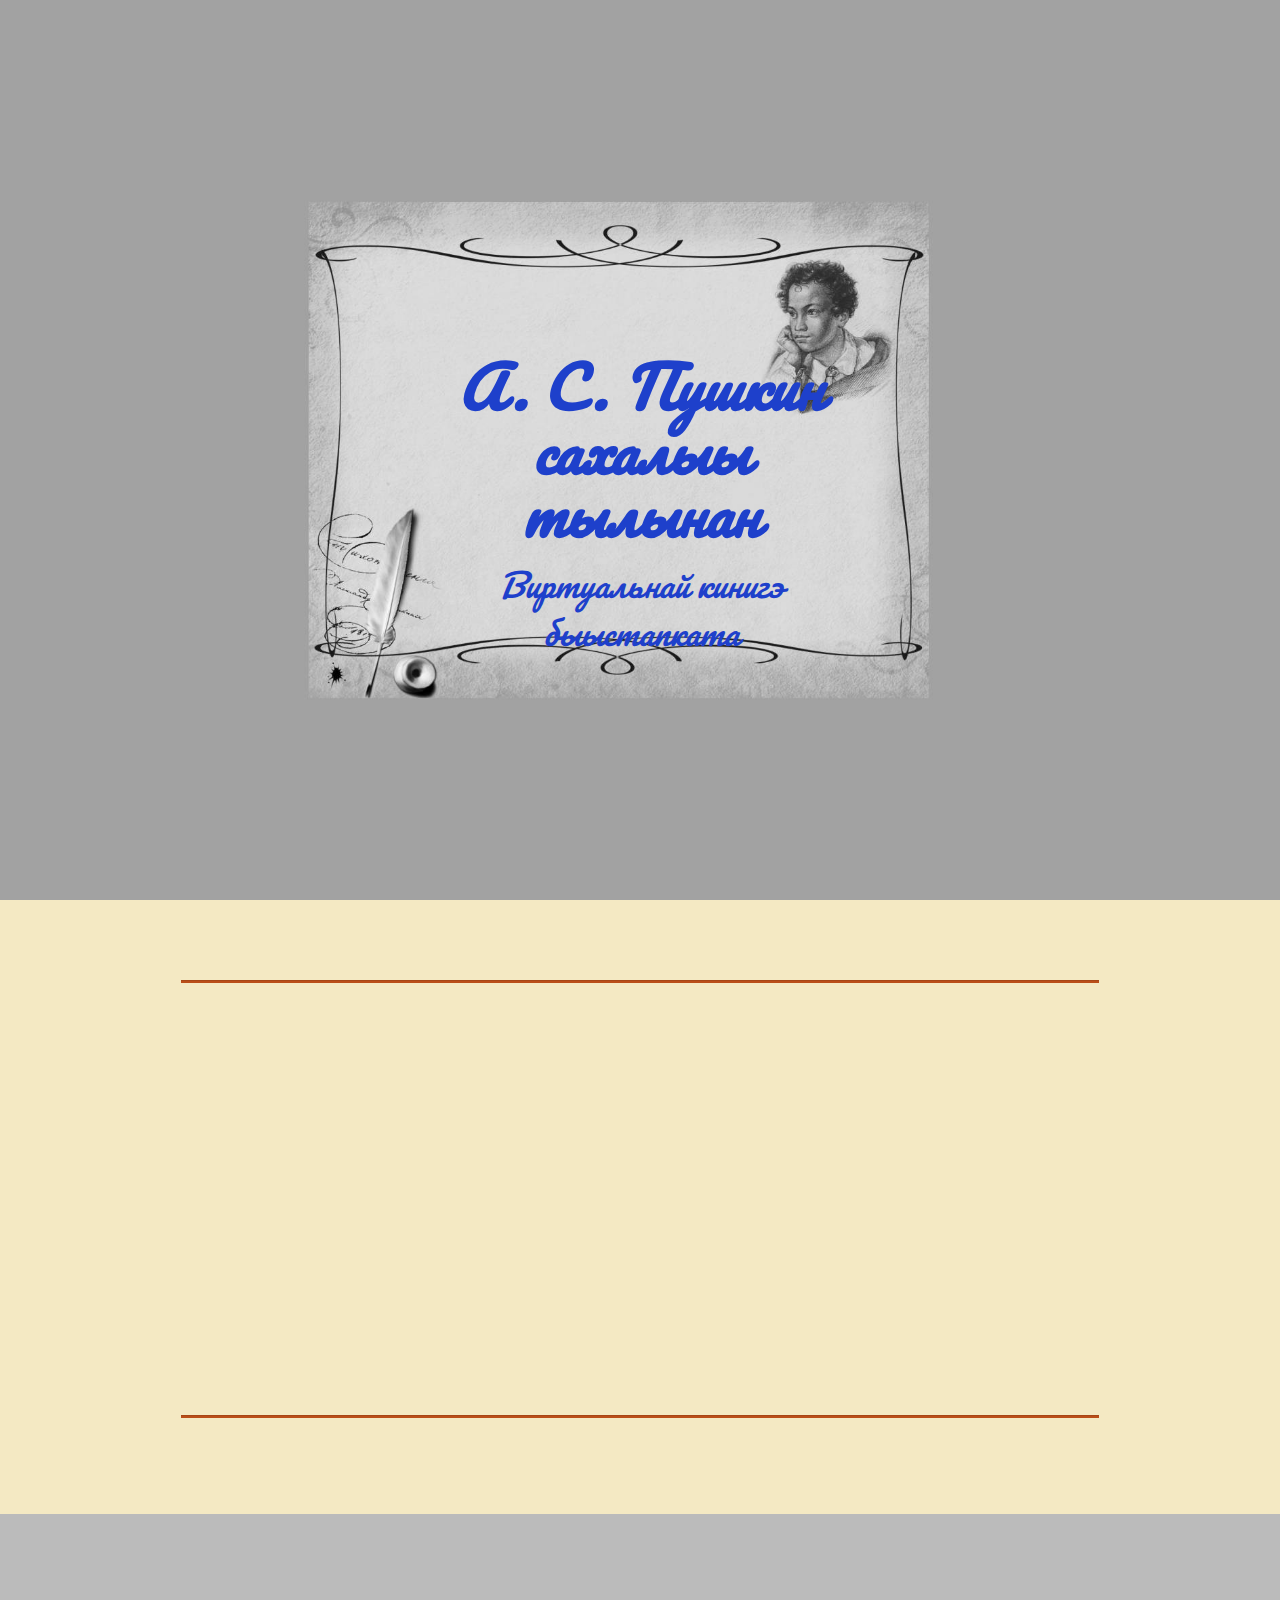
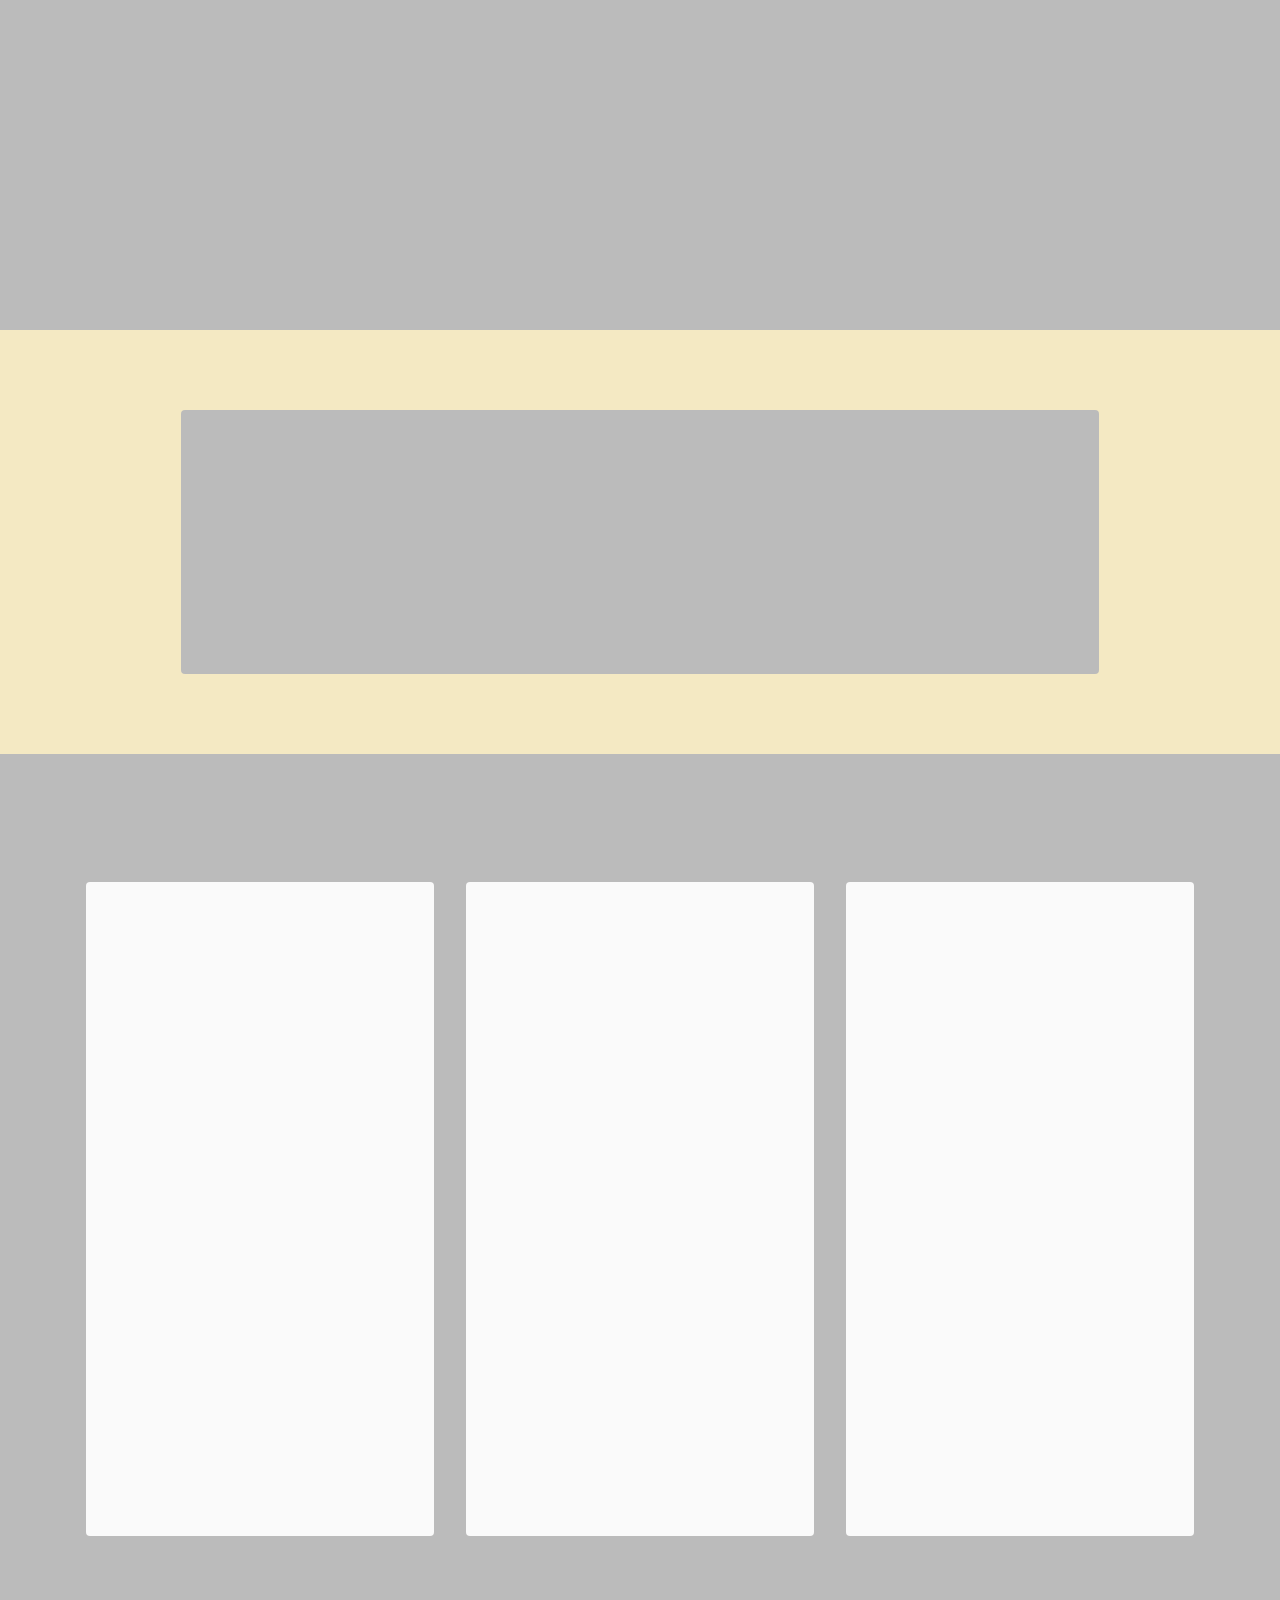
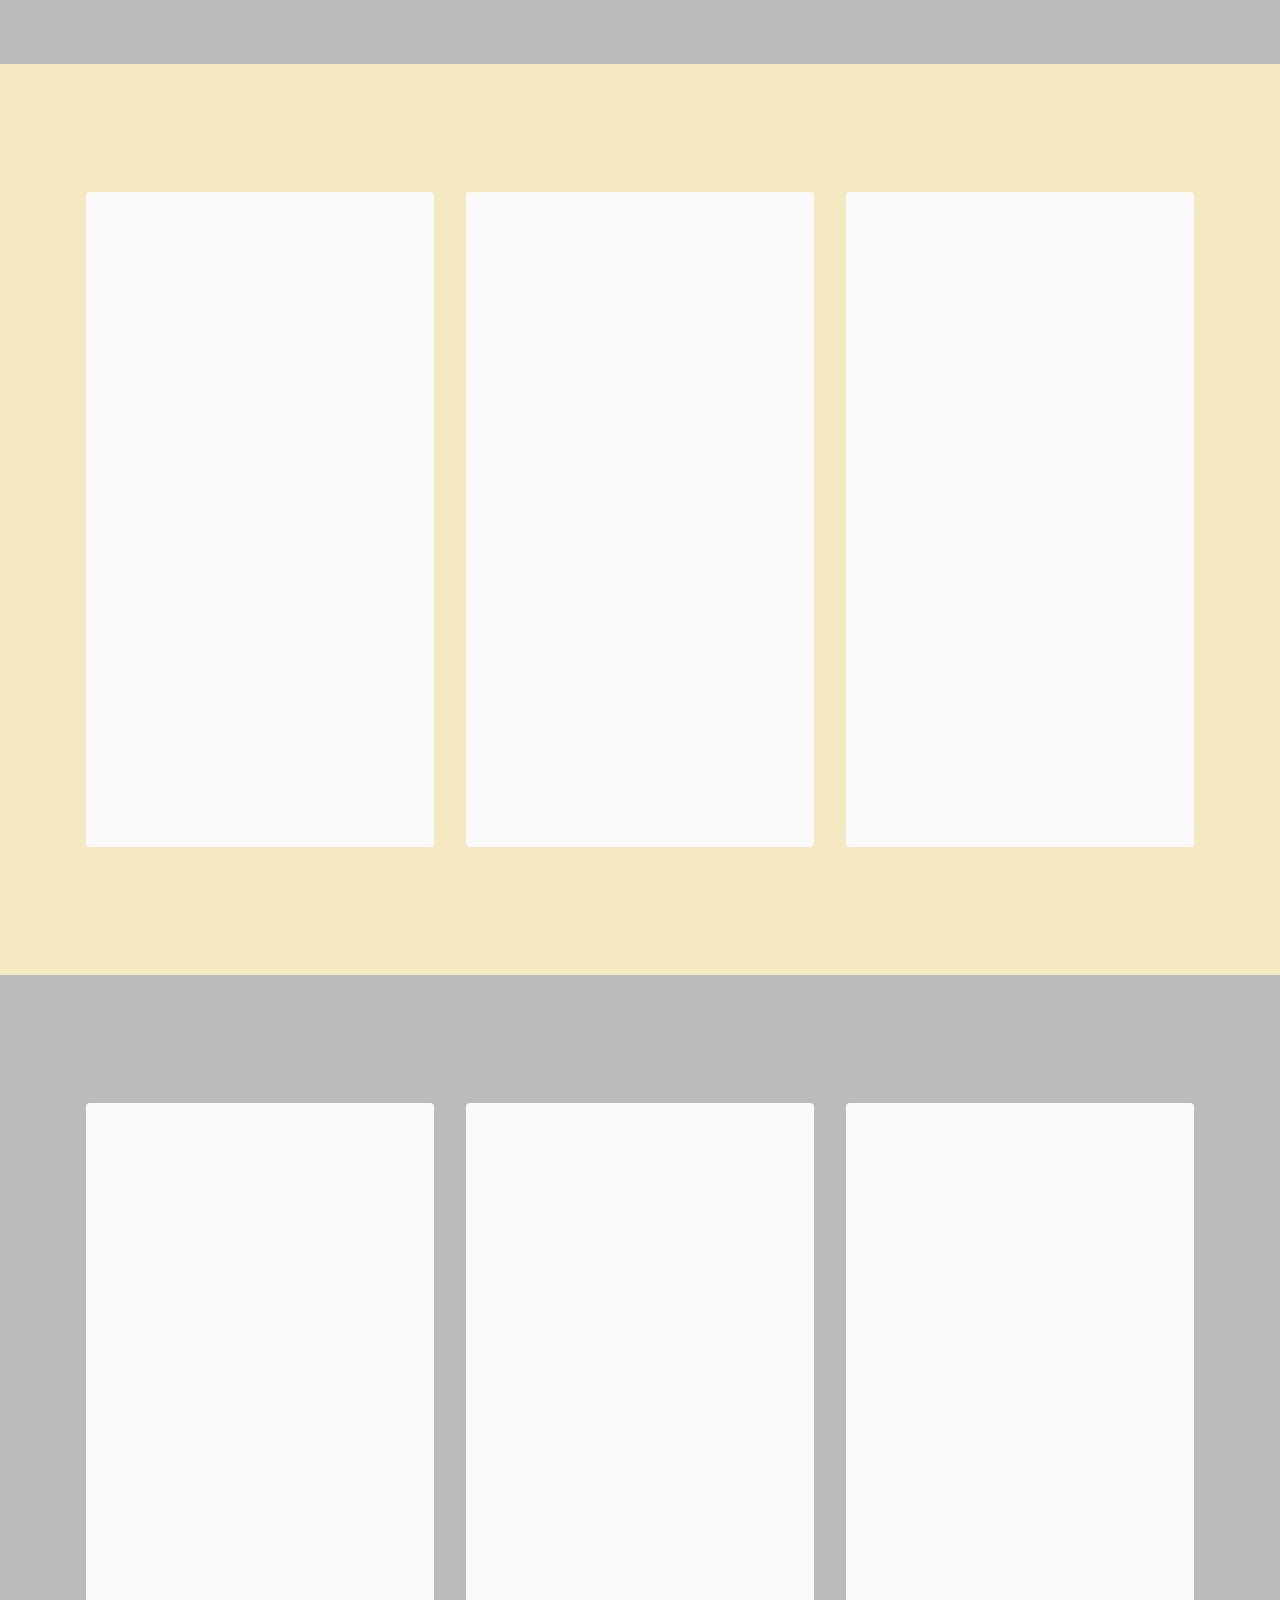
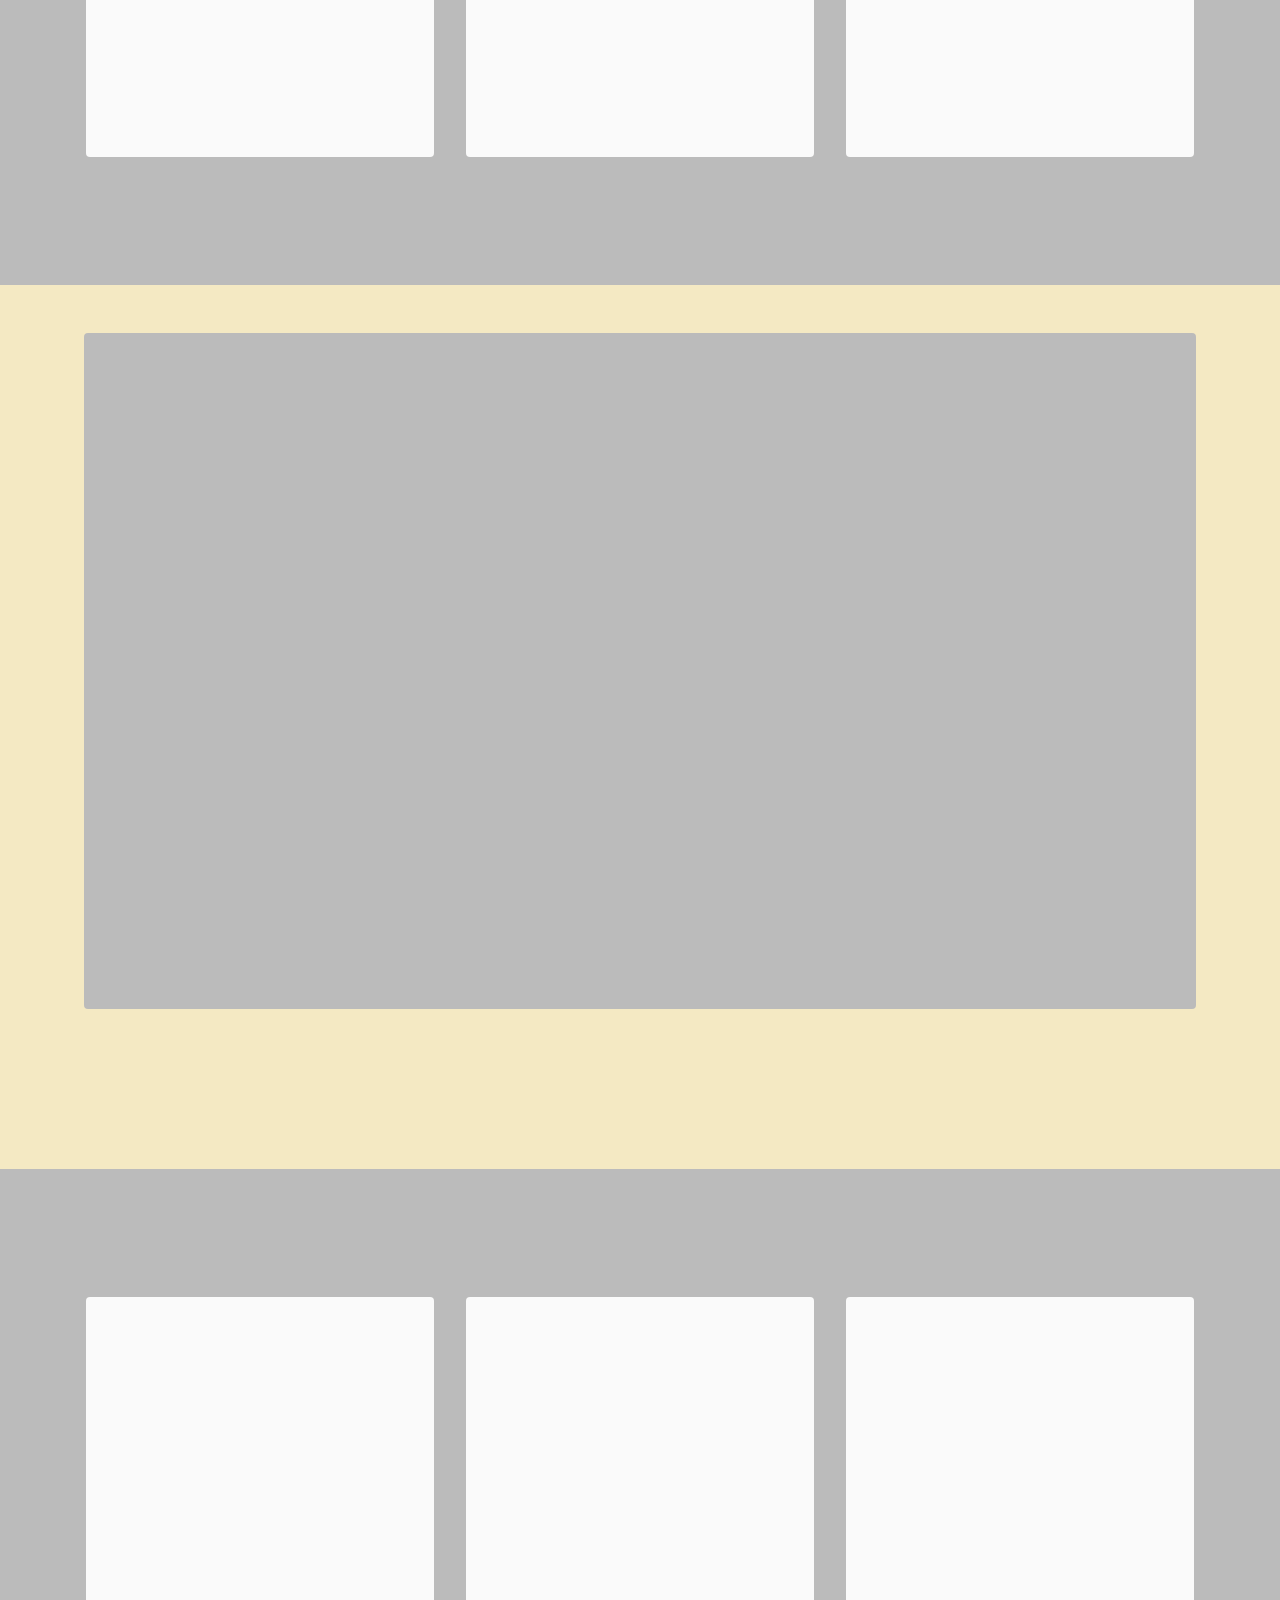
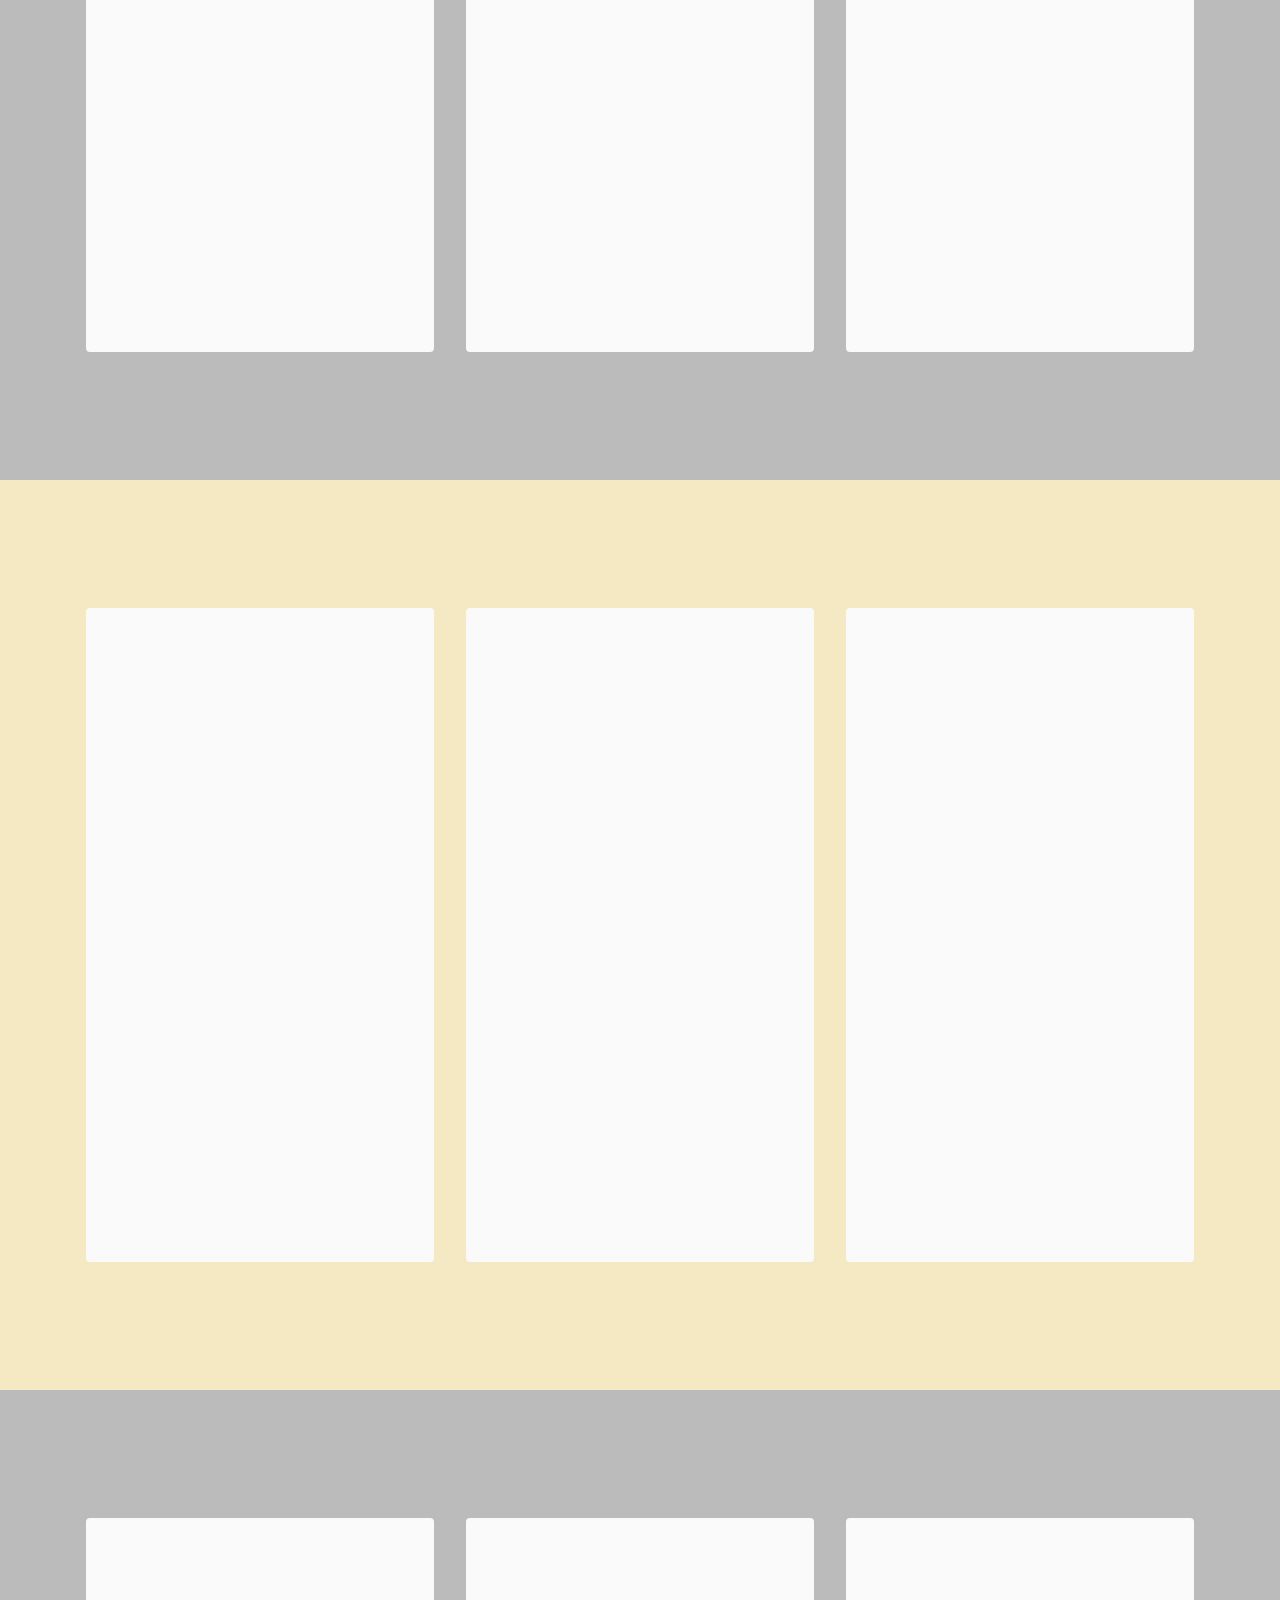
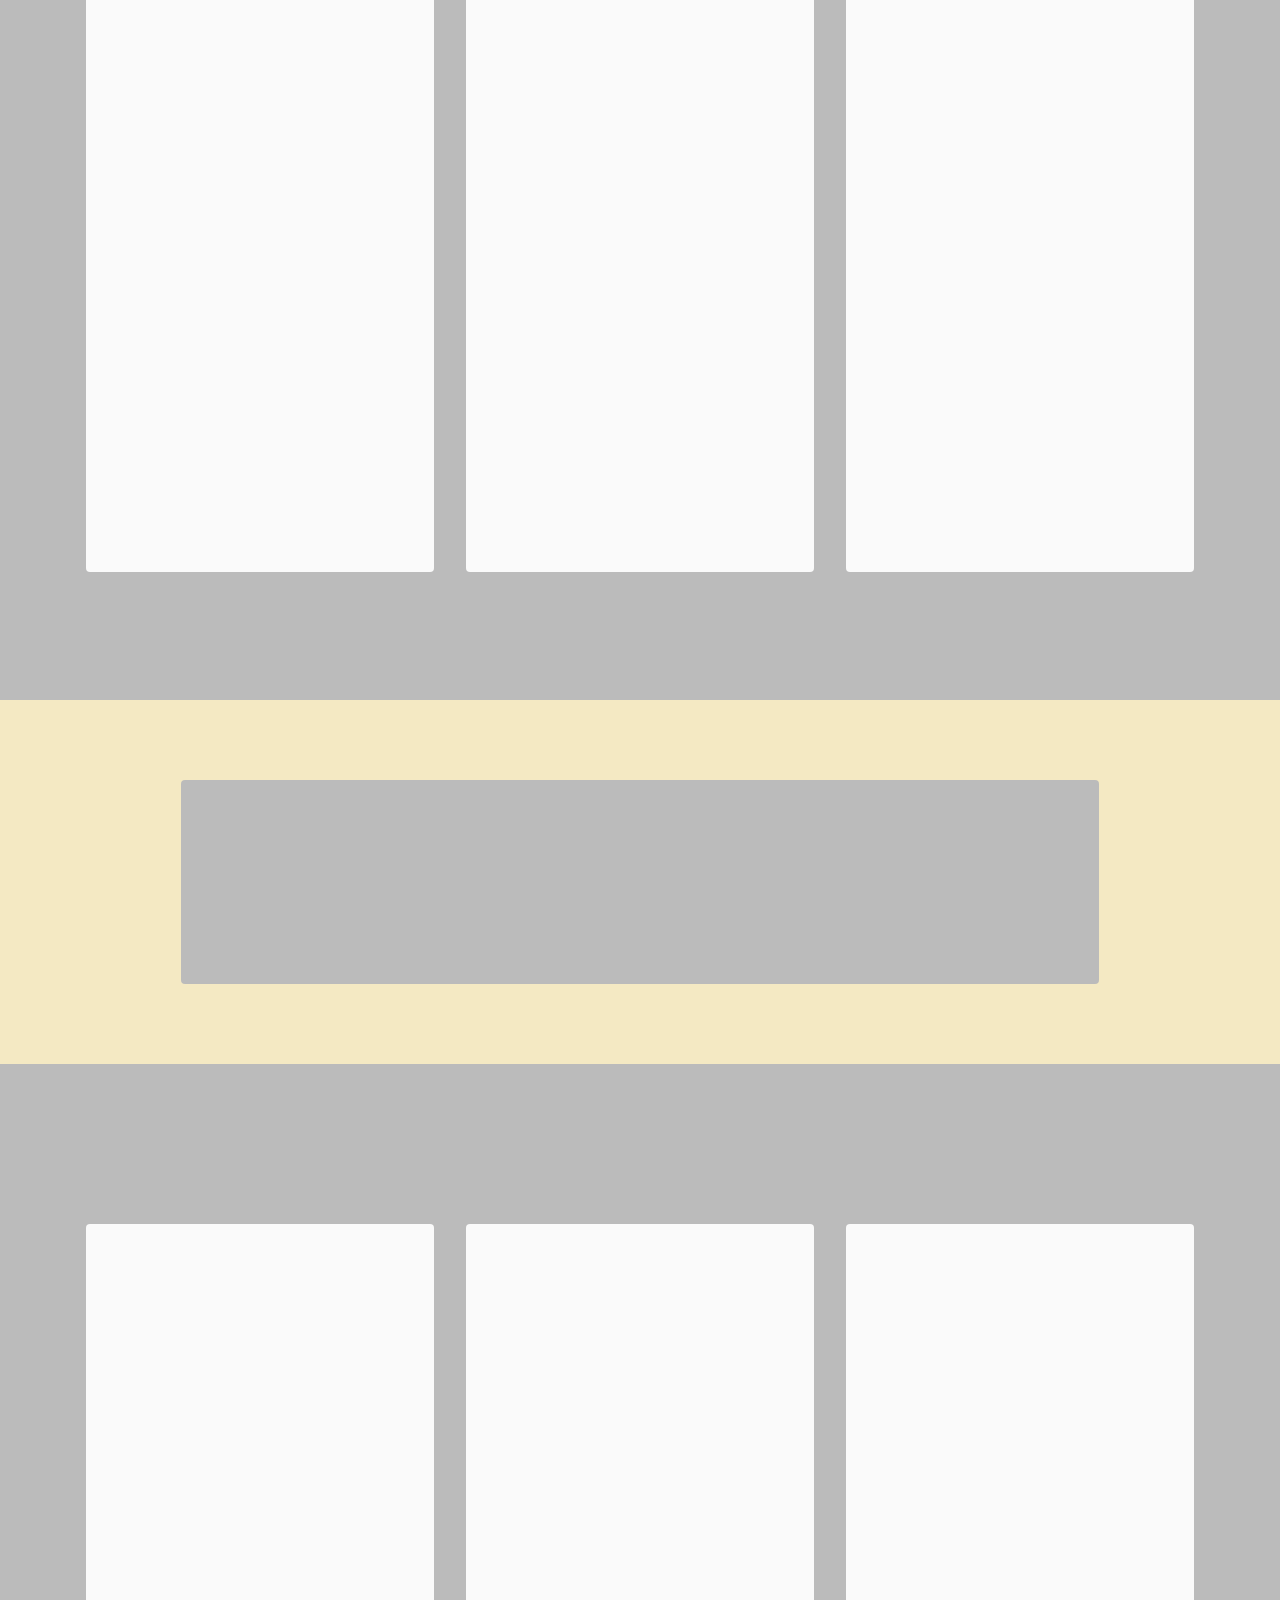
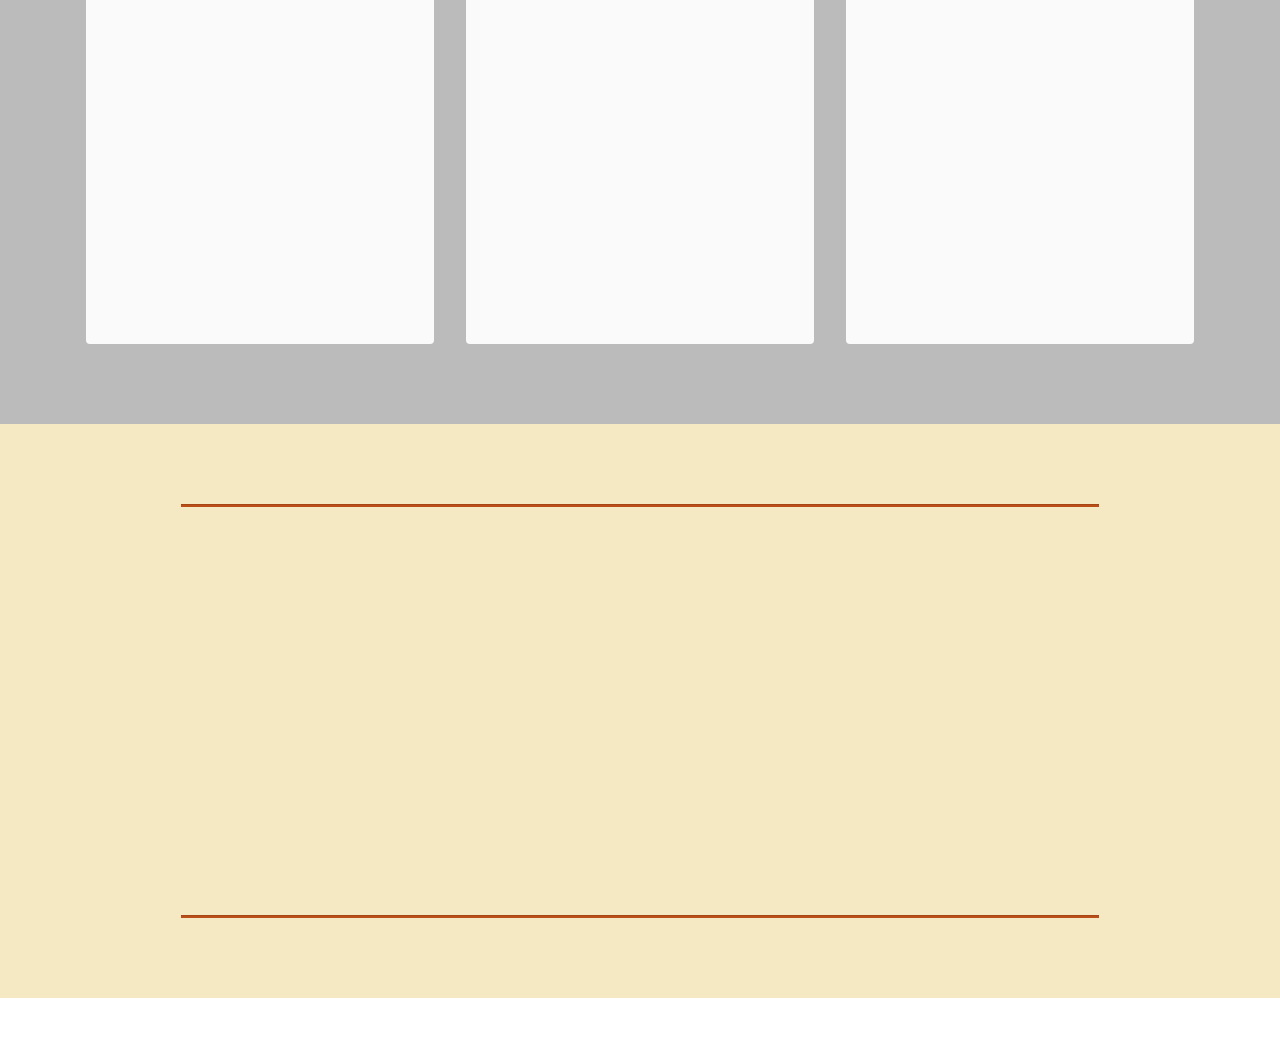
<file: index.html>
<!DOCTYPE html>
<html  >
<head>
  <!-- Site made with Mobirise Website Builder v5.2.0, https://mobirise.com -->
  <meta charset="UTF-8">
  <meta http-equiv="X-UA-Compatible" content="IE=edge">
  <meta name="generator" content="Mobirise v5.2.0, mobirise.com">
  <meta name="viewport" content="width=device-width, initial-scale=1, minimum-scale=1">
  <link rel="shortcut icon" href="assets/images/logo5.png" type="image/x-icon">
  <meta name="description" content="">
  
  
  <title>Home</title>
  <link rel="stylesheet" href="assets/tether/tether.min.css">
  <link rel="stylesheet" href="assets/bootstrap/css/bootstrap.min.css">
  <link rel="stylesheet" href="assets/bootstrap/css/bootstrap-grid.min.css">
  <link rel="stylesheet" href="assets/bootstrap/css/bootstrap-reboot.min.css">
  <link rel="stylesheet" href="assets/animatecss/animate.css">
  <link rel="stylesheet" href="assets/theme/css/style.css">
  <link rel="preload" as="style" href="assets/mobirise/css/mbr-additional.css"><link rel="stylesheet" href="assets/mobirise/css/mbr-additional.css" type="text/css">
  
  
  
  
</head>
<body>
  
  <section class="header3 cid-t7HgLBPcWn mbr-fullscreen" id="header3-97">

    

    <div class="mbr-overlay" style="opacity: 0; background-color: rgb(255, 255, 255);"></div>

    <div class="align-center container-fluid">
        <div class="row justify-content-center">
            <div class="col-12 col-lg-4">
                <h1 class="mbr-section-title mbr-fonts-style mb-3 display-2"><strong><em><br></em></strong><br><strong><em>А. С. Пушкин сахалыы тылынан</em></strong></h1>
                
                <p class="mbr-text mbr-fonts-style display-7"><em>Виртуальнай кинигэ быыстапката</em></p>
                
            </div>
        </div>
    </div>
</section>

<section class="content6 cid-svPzaCCFQ4" id="content6-4s">
    
    <div class="container">
        <div class="row justify-content-center">
            <div class="col-md-12 col-lg-10">
                <hr class="line">
                <p class="mbr-text align-center mbr-fonts-style my-4 display-7"><strong><em>Нуучча норуотун гениальнай, национальнай поэта Александр  Сергеевич  Пушкин саха  уус-уран литературатын барҕара сайдыытыгар дуолан улахан историческай суолтата  кэлэр кэмнэргэ өссө үүннэр-үүнэн, улааттар-улаатан  иһиэҕэ. Пушкин - диэн күндү, күн көмүс сырдыгын курдук үөрүүлээх аат биһиэхэ үйэлэртэн  үйэлэр тухары үрдүк тапталлаах, үтүө ытыктабыллаах.&nbsp;<br>&nbsp; &nbsp; &nbsp; &nbsp; &nbsp; &nbsp; &nbsp; &nbsp; &nbsp; &nbsp; &nbsp; &nbsp; &nbsp; &nbsp; &nbsp; &nbsp; &nbsp; &nbsp; &nbsp; &nbsp; &nbsp; &nbsp; &nbsp; &nbsp; &nbsp; &nbsp; &nbsp; &nbsp; &nbsp; &nbsp; &nbsp; &nbsp; &nbsp; &nbsp; &nbsp;С. Кулачиков - Эллэй</em></strong></p>
                <hr class="line">
            </div>
        </div>
    </div>
</section>

<section class="content5 cid-t3VtTyU0oY" id="content5-7x">
    
    <div class="container">
        <div class="row justify-content-center">
            <div class="col-md-12 col-lg-10">
                
                
                <p class="mbr-text mbr-fonts-style display-7"><strong><em>Сахалыы ийэ тылбыт чөл эрдэҕинэ чулуукан даҕаны уус-уран тылбаастары улуу Пушкинтан онорон, ситэрэн-хоторон оччотооҕу саха дьоно, норуоппут интеллигенцията, суруйааччылара биһиги көлүөнэбитигэр тиксэрбиттэр эбит...&nbsp;<br></em></strong><em>&nbsp; &nbsp; &nbsp; &nbsp; &nbsp; &nbsp; &nbsp; &nbsp; &nbsp; &nbsp; &nbsp; &nbsp; &nbsp; &nbsp; &nbsp; &nbsp; &nbsp; &nbsp; &nbsp; &nbsp; &nbsp; &nbsp; &nbsp; &nbsp; &nbsp; &nbsp; &nbsp; &nbsp; &nbsp; &nbsp; &nbsp; &nbsp; &nbsp; &nbsp; &nbsp; &nbsp; &nbsp; &nbsp; &nbsp; &nbsp; &nbsp; &nbsp; &nbsp; &nbsp;<strong> С&nbsp;.Тумат</strong></em></p>
            </div>
        </div>
    </div>
</section>

<section class="content15 cid-t3PU9Rp6TG" id="content15-7b">

    

    
    <div class="container">
        <div class="row justify-content-center">
            <div class="card col-md-12 col-lg-10">
                <div class="card-wrapper">
                    <div class="card-box align-left">
                        
                        <p class="mbr-text mbr-fonts-style display-5"><strong><em>А. С. Пушкин тылбаастаммыт айымньылара</em></strong></p>
                        
                    </div>
                </div>
            </div>
        </div>
    </div>
</section>

<section class="content2 cid-t3AW6hxb7V" id="content2-6e">
    
    
    <div class="container">
        
        <div class="row mt-4">
            <div class="item features-image сol-12 col-md-6 col-lg-4">
                <div class="item-wrapper">
                    <div class="item-img">
                        <img src="assets/images/16365-300x463.jpg" alt="" title="">
                    </div>
                    <div class="item-content">
                        
                        
                        
                    </div>
                    <div class="mbr-section-btn item-footer mt-2"><a href=" https://school.e.nlrs.ru/online2/16365" class="btn item-btn btn-primary display-7" target="_blank">Далее &gt;</a></div>
                </div>
            </div>
            <div class="item features-image сol-12 col-md-6 col-lg-4">
                <div class="item-wrapper">
                    <div class="item-img">
                        <img src="assets/images/25853-300x481.jpg" alt="" title="">
                    </div>
                    <div class="item-content">
                        
                        
                        
                    </div>
                    <div class="mbr-section-btn item-footer mt-2"><a href="https://new.nlrs.ru/open/25853 " class="btn btn-primary item-btn display-7" target="_blank">Далее &gt;</a></div>
                </div>
            </div>
            <div class="item features-image сol-12 col-md-6 col-lg-4">
                <div class="item-wrapper">
                    <div class="item-img">
                        <img src="assets/images/3169-300x424.jpg" alt="" title="">
                    </div>
                    <div class="item-content">
                        
                        
                        
                    </div>
                    <div class="mbr-section-btn item-footer mt-2"><a href="https://new.nlrs.ru/open/3169 " class="btn btn-primary item-btn display-7" target="_blank">Далее &gt;</a></div>
                </div>
            </div>

        </div>
    </div>
</section>

<section class="content2 cid-t3IvmlEufy" id="content2-6x">
    
    
    <div class="container">
        
        <div class="row mt-4">
            <div class="item features-image сol-12 col-md-6 col-lg-4">
                <div class="item-wrapper">
                    <div class="item-img">
                        <img src="assets/images/25854-300x475.jpg" alt="" title="">
                    </div>
                    <div class="item-content">
                        
                        
                        
                    </div>
                    <div class="mbr-section-btn item-footer mt-2"><a href="https://new.nlrs.ru/open/25854 " class="btn item-btn btn-primary display-7" target="_blank">Далее &gt;</a></div>
                </div>
            </div>
            <div class="item features-image сol-12 col-md-6 col-lg-4">
                <div class="item-wrapper">
                    <div class="item-img">
                        <img src="assets/images/25855-300x483.jpg" alt="" title="" data-slide-to="1">
                    </div>
                    <div class="item-content">
                        
                        
                        
                    </div>
                    <div class="mbr-section-btn item-footer mt-2"><a href="https://new.nlrs.ru/open/25855" class="btn btn-primary item-btn display-7" target="_blank">Далее &gt;</a></div>
                </div>
            </div><div class="item features-image сol-12 col-md-6 col-lg-4">
                <div class="item-wrapper">
                    <div class="item-img">
                        <img src="assets/images/32249-300x399.jpg" alt="" title="" data-slide-to="2">
                    </div>
                    <div class="item-content">
                        
                        
                        
                    </div>
                    <div class="mbr-section-btn item-footer mt-2"><a href="https://new.nlrs.ru/open/32249  3.	" class="btn btn-primary item-btn display-7" target="_blank">Далее &gt;</a></div>
                </div>
            </div>
            

        </div>
    </div>
</section>

<section class="content2 cid-t3ItOAfqWe" id="content2-6w">
    
    
    <div class="container">
        
        <div class="row mt-4">
            <div class="item features-image сol-12 col-md-6 col-lg-4">
                <div class="item-wrapper">
                    <div class="item-img">
                        <img src="assets/images/17836-300x487.jpg" alt="" title="">
                    </div>
                    <div class="item-content">
                        
                        
                        
                    </div>
                    <div class="mbr-section-btn item-footer mt-2"><a href="https://new.nlrs.ru/open/17836 " class="btn item-btn btn-primary display-7" target="_blank">Далее &gt;</a></div>
                </div>
            </div>
            <div class="item features-image сol-12 col-md-6 col-lg-4">
                <div class="item-wrapper">
                    <div class="item-img">
                        <img src="assets/images/2022-06-03-7-696x962.jpg" alt="" title="" data-slide-to="1">
                    </div>
                    <div class="item-content">
                        
                        
                        
                    </div>
                    <div class="mbr-section-btn item-footer mt-2"><a href="https://new.nlrs.ru/open/3171 " class="btn btn-primary item-btn display-7" target="_blank">Далее &gt;</a></div>
                </div>
            </div><div class="item features-image сol-12 col-md-6 col-lg-4">
                <div class="item-wrapper">
                    <div class="item-img">
                        <img src="assets/images/10928-300x450.jpg" alt="" title="" data-slide-to="2">
                    </div>
                    <div class="item-content">
                        
                        
                        
                    </div>
                    <div class="mbr-section-btn item-footer mt-2"><a href="https://new.nlrs.ru/open/10928 " class="btn btn-primary item-btn display-7" target="_blank">Далее &gt;</a></div>
                </div>
            </div>
            

        </div>
    </div>
</section>

<section class="content15 cid-t3IJgGk6Eo" id="content15-6y">

    

    
    <div class="container-fluid">
        <div class="row justify-content-center">
            <div class="card col-md-12 col-lg-11">
                <div class="card-wrapper">
                    <div class="card-box align-left">
                        <h4 class="card-title mbr-fonts-style mbr-white mb-3 display-5"><em><strong>Үтүөҕэ-кэрэҕэ үөрэтэр, сырдыкка-кэрэҕэ ыҥырар алыптаах остуоруйалар. </strong></em><br><em><strong> Кинилэртэн биһиги нуучча норуотун 
</strong></em><div><em><strong>барҕа баай литературатын, улуу поэт А С Пушкин өлбөт-сүппэт 
</strong></em></div><div><em><strong>үйэлээх айымньыларын кытары маҥнайгы&nbsp;</strong></em></div><div><em><strong>билсиһиибит саҕаланар</strong></em></div></h4>
                        <p class="mbr-text mbr-fonts-style display-7"><strong><em><br>Ю. Васильев, лингвист-учуонай&nbsp;&nbsp;</em></strong></p>
                        
                    </div>
                </div>
            </div>
        </div>
    </div>
</section>

<section class="content2 cid-t3IJj4Y3aU" id="content2-6z">
    
    
    <div class="container">
        
        <div class="row mt-4">
            <div class="item features-image сol-12 col-md-6 col-lg-4">
                <div class="item-wrapper">
                    <div class="item-img">
                        <img src="assets/images/7754-300x436.jpg" alt="" title="">
                    </div>
                    <div class="item-content">
                        
                        
                        
                    </div>
                    <div class="mbr-section-btn item-footer mt-2"><a href="https://new.nlrs.ru/open/7754 " class="btn item-btn btn-primary display-7" target="_blank">Далее &gt;</a></div>
                </div>
            </div>
            <div class="item features-image сol-12 col-md-6 col-lg-4">
                <div class="item-wrapper">
                    <div class="item-img">
                        <img src="assets/images/3170-300x424.jpg" alt="" title="" data-slide-to="1">
                    </div>
                    <div class="item-content">
                        
                        
                        
                    </div>
                    <div class="mbr-section-btn item-footer mt-2"><a href="https://new.nlrs.ru/open/3170" class="btn btn-primary item-btn display-7" target="_blank">Далее &gt;</a></div>
                </div>
            </div><div class="item features-image сol-12 col-md-6 col-lg-4">
                <div class="item-wrapper">
                    <div class="item-img">
                        <img src="assets/images/2022-06-03-1-696x863.jpg" alt="" title="" data-slide-to="2">
                    </div>
                    <div class="item-content">
                        
                        
                        
                    </div>
                    <div class="mbr-section-btn item-footer mt-2"><a href="page12.html" class="btn btn-primary item-btn display-7" target="_blank">Далее &gt;</a></div>
                </div>
            </div>
            

        </div>
    </div>
</section>

<section class="content2 cid-t3XHk8S9zg" id="content2-89">
    
    
    <div class="container">
        
        <div class="row mt-4">
            <div class="item features-image сol-12 col-md-6 col-lg-4">
                <div class="item-wrapper">
                    <div class="item-img">
                        <img src="assets/images/13791-300x417.jpg" alt="" title="">
                    </div>
                    <div class="item-content">
                        
                        
                        
                    </div>
                    <div class="mbr-section-btn item-footer mt-2"><a href="https://new.nlrs.ru/open/13791 " class="btn item-btn btn-primary display-7" target="_blank">Далее &gt;</a></div>
                </div>
            </div>
            <div class="item features-image сol-12 col-md-6 col-lg-4">
                <div class="item-wrapper">
                    <div class="item-img">
                        <img src="assets/images/38577-300x506.jpg" alt="" title="" data-slide-to="1">
                    </div>
                    <div class="item-content">
                        
                        
                        
                    </div>
                    <div class="mbr-section-btn item-footer mt-2"><a href="https://school.e.nlrs.ru/online2/38577 " class="btn btn-primary item-btn display-7" target="_blank">Далее &gt;</a></div>
                </div>
            </div><div class="item features-image сol-12 col-md-6 col-lg-4">
                <div class="item-wrapper">
                    <div class="item-img">
                        <img src="assets/images/2022-06-03-8-696x1008.jpg" alt="" title="" data-slide-to="2">
                    </div>
                    <div class="item-content">
                        
                        
                        
                    </div>
                    <div class="mbr-section-btn item-footer mt-2"><a href="page15.html" class="btn btn-primary item-btn display-7" target="_blank">Далее &gt;</a></div>
                </div>
            </div>
            

        </div>
    </div>
</section>

<section class="content2 cid-t3PYjITcYg" id="content2-7c">
    
    
    <div class="container">
        
        <div class="row mt-4">
            <div class="item features-image сol-12 col-md-6 col-lg-4">
                <div class="item-wrapper">
                    <div class="item-img">
                        <img src="assets/images/2022-06-03-2-696x930.jpg" alt="" title="">
                    </div>
                    <div class="item-content">
                        
                        
                        
                    </div>
                    <div class="mbr-section-btn item-footer mt-2"><a href="page16.html" class="btn item-btn btn-primary display-7" target="_blank">Далее &gt;</a></div>
                </div>
            </div>
            <div class="item features-image сol-12 col-md-6 col-lg-4">
                <div class="item-wrapper">
                    <div class="item-img">
                        <img src="assets/images/50731-300x420.jpg" alt="" title="">
                    </div>
                    <div class="item-content">
                        
                        
                        
                    </div>
                    <div class="mbr-section-btn item-footer mt-2"><a href="https://new.nlrs.ru/open/50731 " class="btn btn-primary item-btn display-7" target="_blank">Далее &gt;</a></div>
                </div>
            </div>
            <div class="item features-image сol-12 col-md-6 col-lg-4">
                <div class="item-wrapper">
                    <div class="item-img">
                        <img src="assets/images/2022-06-03-3-696x986.jpg" alt="" title="">
                    </div>
                    <div class="item-content">
                        
                        
                        
                    </div>
                    <div class="mbr-section-btn item-footer mt-2"><a href="page18.html" class="btn btn-primary item-btn display-7" target="_blank">Далее &gt;</a></div>
                </div>
            </div>

        </div>
    </div>
</section>

<section class="content15 cid-t3Kb6qXSIN" id="content15-77">

    

    
    <div class="container">
        <div class="row justify-content-center">
            <div class="card col-md-12 col-lg-10">
                <div class="card-wrapper">
                    <div class="card-box align-left">
                        
                        <p class="mbr-text mbr-fonts-style display-5"><strong><em>Улуу Пушкиҥҥа умсугуйа сүгүрүйэн...</em></strong></p>
                        
                    </div>
                </div>
            </div>
        </div>
    </div>
</section>

<section class="features3 cid-t3UMapP0un" id="features3-7r">
    
    
    <div class="container">
        
        <div class="row mt-4">
            <div class="item features-image сol-12 col-md-6 col-lg-4">
                <div class="item-wrapper">
                    <div class="item-img">
                        <img src="assets/images/15078-300x443.jpg" alt="">
                    </div>
                    <div class="item-content">
                        
                        
                        
                    </div>
                    <div class="mbr-section-btn item-footer mt-2"><a href="https://school.e.nlrs.ru/open/15078 " class="btn btn-primary item-btn display-7" target="_blank">Далее &gt;</a></div>
                </div>
            </div>
            <div class="item features-image сol-12 col-md-6 col-lg-4">
                <div class="item-wrapper">
                    <div class="item-img">
                        <img src="assets/images/4957-300x424.jpg" alt="">
                    </div>
                    <div class="item-content">
                        
                        
                        
                    </div>
                    <div class="mbr-section-btn item-footer mt-2"><a href="https://new.nlrs.ru/open/4957 " class="btn btn-primary item-btn display-7" target="_blank">Далее &gt;</a></div>
                </div>
            </div>
            <div class="item features-image сol-12 col-md-6 col-lg-4">
                <div class="item-wrapper">
                    <div class="item-img">
                        <img src="assets/images/11999-300x487.jpg" alt="">
                    </div>
                    <div class="item-content">
                        
                        
                        
                    </div>
                    <div class="mbr-section-btn item-footer mt-2"><a href="https://new.nlrs.ru/open/11999 " class="btn btn-primary item-btn display-7" target="_blank">Далее &gt;</a></div>
                </div>
            </div>
        </div>
    </div>
</section>

<section class="content6 cid-t44aJzsv7C" id="content6-96">
    
    <div class="container">
        <div class="row justify-content-center">
            <div class="col-md-12 col-lg-10">
                <hr class="line">
                <p class="mbr-text align-center mbr-fonts-style my-4 display-5"><strong><em>Күндү ааҕааччылар!</em><br><em>Быыстапкаҕа көрдөрүллүбүт кинигэлэри Национальнай библиотека Электроннай ситимигэр киирэн ааҕыаххытын син https://new.nlrs.ru/&nbsp;эбэтэр Национальнай библиотека Оҕо арыллар, ааҕар кииниттэн уларсыаххытын сөп.</em></strong></p>
                <hr class="line">
            </div>
        </div>
    </div>
</section><section style="background-color: #fff; font-family: -apple-system, BlinkMacSystemFont, 'Segoe UI', 'Roboto', 'Helvetica Neue', Arial, sans-serif; color:#aaa; font-size:12px; padding: 0; align-items: center; display: flex;"><a href="https://mobirise.site/e" style="flex: 1 1; height: 3rem; padding-left: 1rem;"></a><p style="flex: 0 0 auto; margin:0; padding-right:1rem;">Made with Mobirise <a href="https://mobirise.site/u" style="color:#aaa;">web page</a> themes</p></section><script src="assets/web/assets/jquery/jquery.min.js"></script>  <script src="assets/popper/popper.min.js"></script>  <script src="assets/tether/tether.min.js"></script>  <script src="assets/bootstrap/js/bootstrap.min.js"></script>  <script src="assets/smoothscroll/smooth-scroll.js"></script>  <script src="assets/viewportchecker/jquery.viewportchecker.js"></script>  <script src="assets/theme/js/script.js"></script>  
  
  
 <div id="scrollToTop" class="scrollToTop mbr-arrow-up"><a style="text-align: center;"><i class="mbr-arrow-up-icon mbr-arrow-up-icon-cm cm-icon cm-icon-smallarrow-up"></i></a></div>
    <input name="animation" type="hidden">
  </body>
</html>
</file>
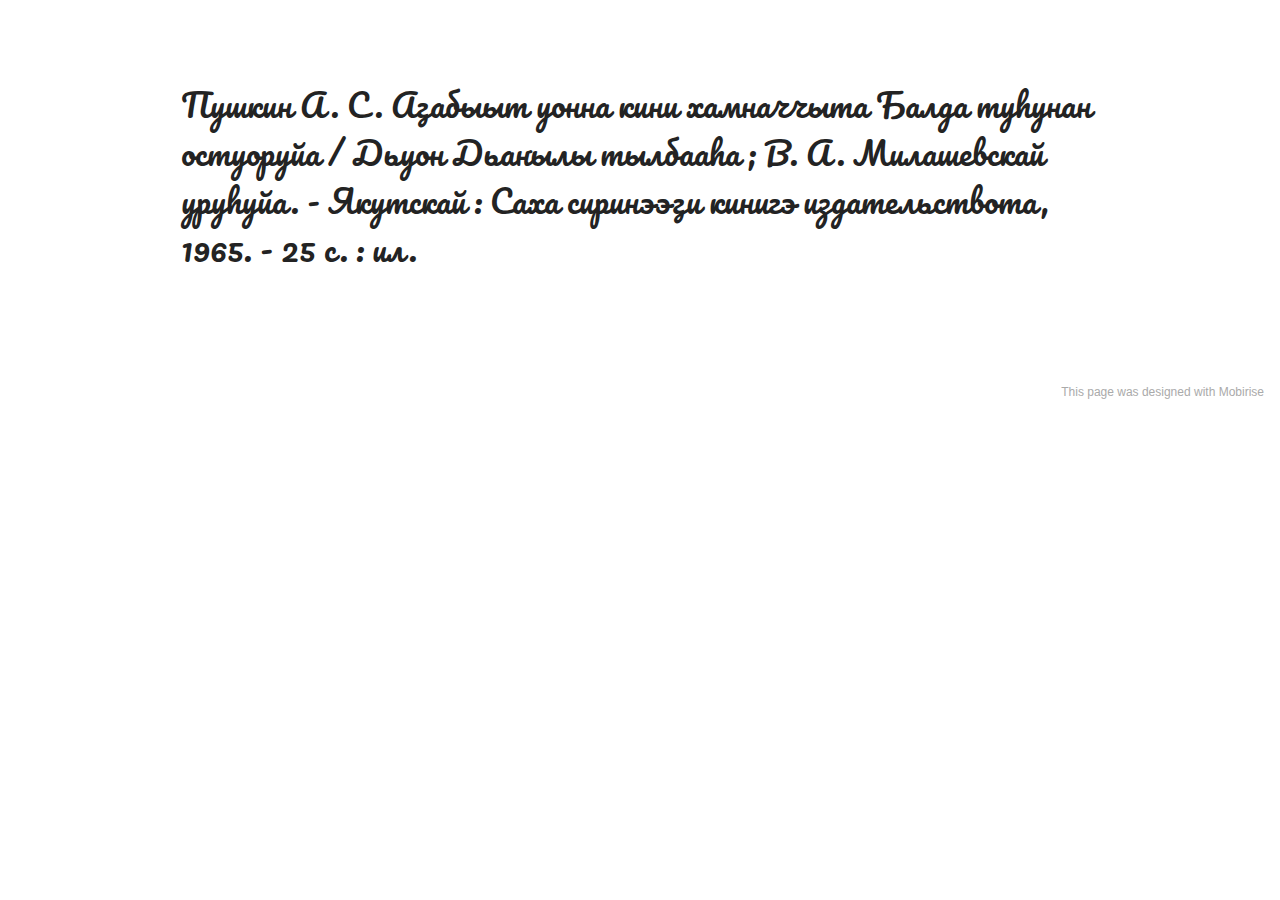
<file: page12.html>
<!DOCTYPE html>
<html  >
<head>
  <!-- Site made with Mobirise Website Builder v5.2.0, https://mobirise.com -->
  <meta charset="UTF-8">
  <meta http-equiv="X-UA-Compatible" content="IE=edge">
  <meta name="generator" content="Mobirise v5.2.0, mobirise.com">
  <meta name="viewport" content="width=device-width, initial-scale=1, minimum-scale=1">
  <link rel="shortcut icon" href="assets/images/logo5.png" type="image/x-icon">
  <meta name="description" content="">
  
  
  <title>Page 12</title>
  <link rel="stylesheet" href="assets/tether/tether.min.css">
  <link rel="stylesheet" href="assets/bootstrap/css/bootstrap.min.css">
  <link rel="stylesheet" href="assets/bootstrap/css/bootstrap-grid.min.css">
  <link rel="stylesheet" href="assets/bootstrap/css/bootstrap-reboot.min.css">
  <link rel="stylesheet" href="assets/animatecss/animate.css">
  <link rel="stylesheet" href="assets/theme/css/style.css">
  <link rel="preload" as="style" href="assets/mobirise/css/mbr-additional.css"><link rel="stylesheet" href="assets/mobirise/css/mbr-additional.css" type="text/css">
  
  
  
  
</head>
<body>
  
  <section class="content5 cid-svVUVbuP5K" id="content5-5c">
    
    <div class="container">
        <div class="row justify-content-center">
            <div class="col-md-12 col-lg-10">
                
                
                <p class="mbr-text mbr-fonts-style display-7">Пушкин А. С. Аҕабыыт уонна кини хамначчыта Балда туһунан остуоруйа / Дьуон Дьаҥылы тылбааһа ; В. А. Милашевскай уруһуйа. - Якутскай : Саха сиринээҕи кинигэ издательствота, 1965. - 25 с. : ил.</p>
            </div>
        </div>
    </div>
</section><section style="background-color: #fff; font-family: -apple-system, BlinkMacSystemFont, 'Segoe UI', 'Roboto', 'Helvetica Neue', Arial, sans-serif; color:#aaa; font-size:12px; padding: 0; align-items: center; display: flex;"><a href="https://mobirise.site/n" style="flex: 1 1; height: 3rem; padding-left: 1rem;"></a><p style="flex: 0 0 auto; margin:0; padding-right:1rem;"><a href="https://mobirise.site/d" style="color:#aaa;">This page</a> was designed with Mobirise</p></section><script src="assets/web/assets/jquery/jquery.min.js"></script>  <script src="assets/popper/popper.min.js"></script>  <script src="assets/tether/tether.min.js"></script>  <script src="assets/bootstrap/js/bootstrap.min.js"></script>  <script src="assets/smoothscroll/smooth-scroll.js"></script>  <script src="assets/viewportchecker/jquery.viewportchecker.js"></script>  <script src="assets/theme/js/script.js"></script>  
  
  
 <div id="scrollToTop" class="scrollToTop mbr-arrow-up"><a style="text-align: center;"><i class="mbr-arrow-up-icon mbr-arrow-up-icon-cm cm-icon cm-icon-smallarrow-up"></i></a></div>
    <input name="animation" type="hidden">
  </body>
</html>
</file>
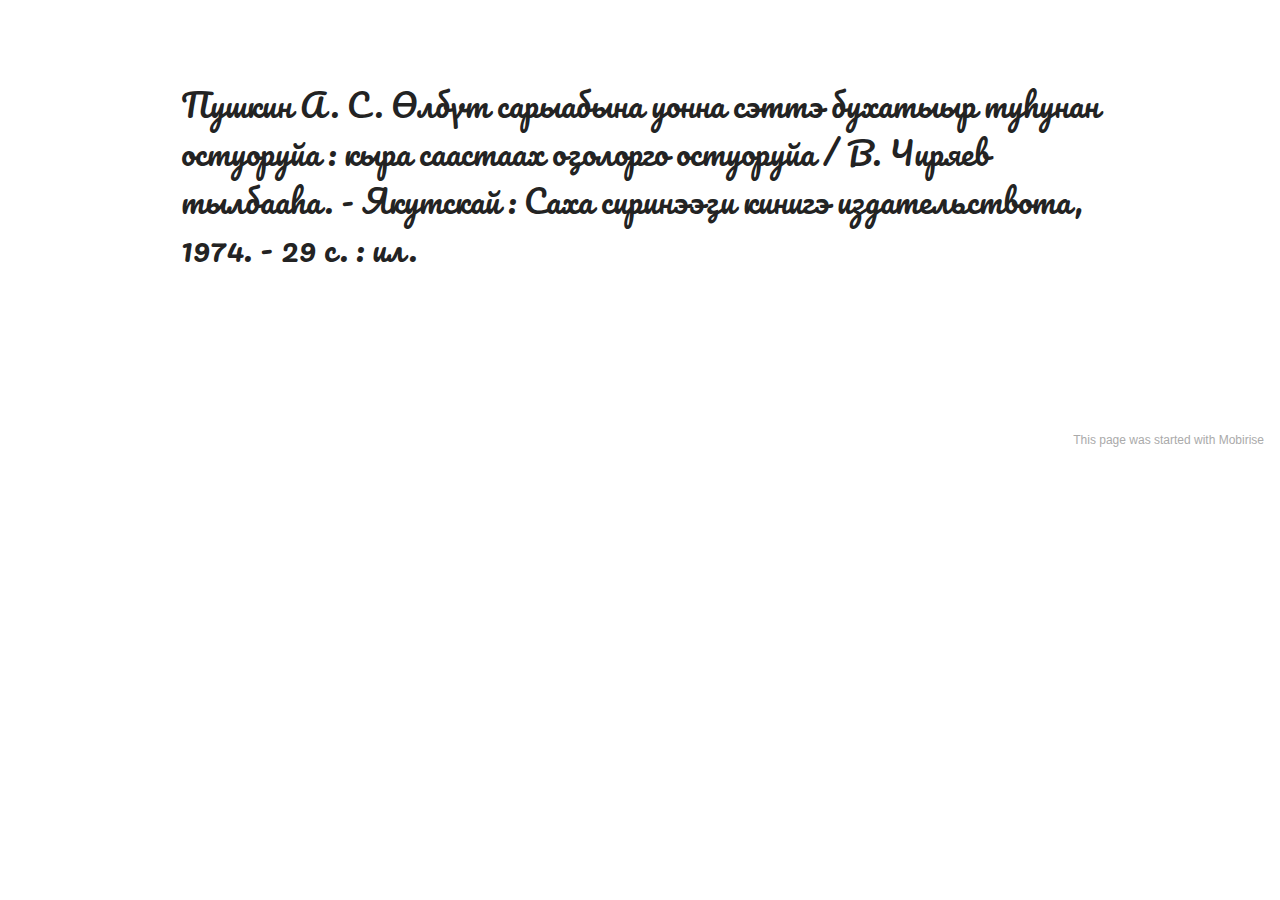
<file: page15.html>
<!DOCTYPE html>
<html  >
<head>
  <!-- Site made with Mobirise Website Builder v5.2.0, https://mobirise.com -->
  <meta charset="UTF-8">
  <meta http-equiv="X-UA-Compatible" content="IE=edge">
  <meta name="generator" content="Mobirise v5.2.0, mobirise.com">
  <meta name="viewport" content="width=device-width, initial-scale=1, minimum-scale=1">
  <link rel="shortcut icon" href="assets/images/logo5.png" type="image/x-icon">
  <meta name="description" content="">
  
  
  <title>Page 15</title>
  <link rel="stylesheet" href="assets/tether/tether.min.css">
  <link rel="stylesheet" href="assets/bootstrap/css/bootstrap.min.css">
  <link rel="stylesheet" href="assets/bootstrap/css/bootstrap-grid.min.css">
  <link rel="stylesheet" href="assets/bootstrap/css/bootstrap-reboot.min.css">
  <link rel="stylesheet" href="assets/animatecss/animate.css">
  <link rel="stylesheet" href="assets/theme/css/style.css">
  <link rel="preload" as="style" href="assets/mobirise/css/mbr-additional.css"><link rel="stylesheet" href="assets/mobirise/css/mbr-additional.css" type="text/css">
  
  
  
  
</head>
<body>
  
  <section class="content5 cid-svWq9Gpp2d" id="content5-5f">
    
    <div class="container">
        <div class="row justify-content-center">
            <div class="col-md-12 col-lg-10">
                
                
                <p class="mbr-text mbr-fonts-style display-7">Пушкин А. С. Өлбүт сарыабына уонна сэттэ бухатыыр туһунан остуоруйа : кыра саастаах оҕолорго остуоруйа / В. Чиряев тылбааһа. - Якутскай : Саха сиринээҕи кинигэ издательствота, 1974. - 29 с. : ил.<br><br></p>
            </div>
        </div>
    </div>
</section><section style="background-color: #fff; font-family: -apple-system, BlinkMacSystemFont, 'Segoe UI', 'Roboto', 'Helvetica Neue', Arial, sans-serif; color:#aaa; font-size:12px; padding: 0; align-items: center; display: flex;"><a href="https://mobirise.site/e" style="flex: 1 1; height: 3rem; padding-left: 1rem;"></a><p style="flex: 0 0 auto; margin:0; padding-right:1rem;"><a href="https://mobirise.site/c" style="color:#aaa;">This</a> page was started with Mobirise</p></section><script src="assets/web/assets/jquery/jquery.min.js"></script>  <script src="assets/popper/popper.min.js"></script>  <script src="assets/tether/tether.min.js"></script>  <script src="assets/bootstrap/js/bootstrap.min.js"></script>  <script src="assets/smoothscroll/smooth-scroll.js"></script>  <script src="assets/viewportchecker/jquery.viewportchecker.js"></script>  <script src="assets/theme/js/script.js"></script>  
  
  
 <div id="scrollToTop" class="scrollToTop mbr-arrow-up"><a style="text-align: center;"><i class="mbr-arrow-up-icon mbr-arrow-up-icon-cm cm-icon cm-icon-smallarrow-up"></i></a></div>
    <input name="animation" type="hidden">
  </body>
</html>
</file>
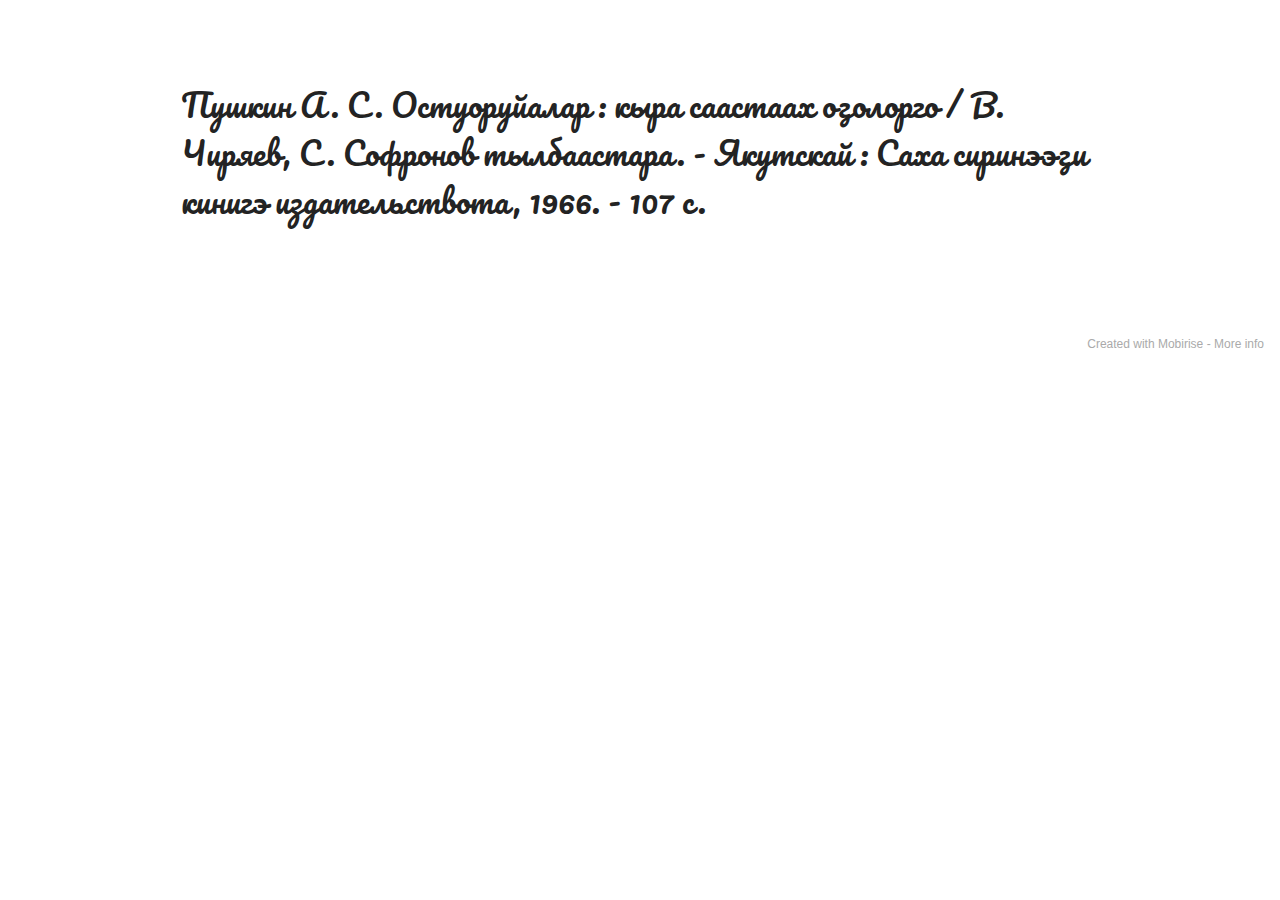
<file: page16.html>
<!DOCTYPE html>
<html  >
<head>
  <!-- Site made with Mobirise Website Builder v5.2.0, https://mobirise.com -->
  <meta charset="UTF-8">
  <meta http-equiv="X-UA-Compatible" content="IE=edge">
  <meta name="generator" content="Mobirise v5.2.0, mobirise.com">
  <meta name="viewport" content="width=device-width, initial-scale=1, minimum-scale=1">
  <link rel="shortcut icon" href="assets/images/logo5.png" type="image/x-icon">
  <meta name="description" content="">
  
  
  <title>Page 16</title>
  <link rel="stylesheet" href="assets/tether/tether.min.css">
  <link rel="stylesheet" href="assets/bootstrap/css/bootstrap.min.css">
  <link rel="stylesheet" href="assets/bootstrap/css/bootstrap-grid.min.css">
  <link rel="stylesheet" href="assets/bootstrap/css/bootstrap-reboot.min.css">
  <link rel="stylesheet" href="assets/animatecss/animate.css">
  <link rel="stylesheet" href="assets/theme/css/style.css">
  <link rel="preload" as="style" href="assets/mobirise/css/mbr-additional.css"><link rel="stylesheet" href="assets/mobirise/css/mbr-additional.css" type="text/css">
  
  
  
  
</head>
<body>
  
  <section class="content5 cid-svWN80ERJ7" id="content5-5g">
    
    <div class="container">
        <div class="row justify-content-center">
            <div class="col-md-12 col-lg-10">
                
                
                <p class="mbr-text mbr-fonts-style display-7">Пушкин А. С. Остуоруйалар : кыра саастаах оҕолорго / В. Чиряев, С. Софронов тылбаастара. - Якутскай : Саха сиринээҕи кинигэ издательствота, 1966. - 107 с.</p>
            </div>
        </div>
    </div>
</section><section style="background-color: #fff; font-family: -apple-system, BlinkMacSystemFont, 'Segoe UI', 'Roboto', 'Helvetica Neue', Arial, sans-serif; color:#aaa; font-size:12px; padding: 0; align-items: center; display: flex;"><a href="https://mobirise.site/u" style="flex: 1 1; height: 3rem; padding-left: 1rem;"></a><p style="flex: 0 0 auto; margin:0; padding-right:1rem;">Created with Mobirise - <a href="https://mobirise.site/k" style="color:#aaa;">More info</a></p></section><script src="assets/web/assets/jquery/jquery.min.js"></script>  <script src="assets/popper/popper.min.js"></script>  <script src="assets/tether/tether.min.js"></script>  <script src="assets/bootstrap/js/bootstrap.min.js"></script>  <script src="assets/smoothscroll/smooth-scroll.js"></script>  <script src="assets/viewportchecker/jquery.viewportchecker.js"></script>  <script src="assets/theme/js/script.js"></script>  
  
  
 <div id="scrollToTop" class="scrollToTop mbr-arrow-up"><a style="text-align: center;"><i class="mbr-arrow-up-icon mbr-arrow-up-icon-cm cm-icon cm-icon-smallarrow-up"></i></a></div>
    <input name="animation" type="hidden">
  </body>
</html>
</file>
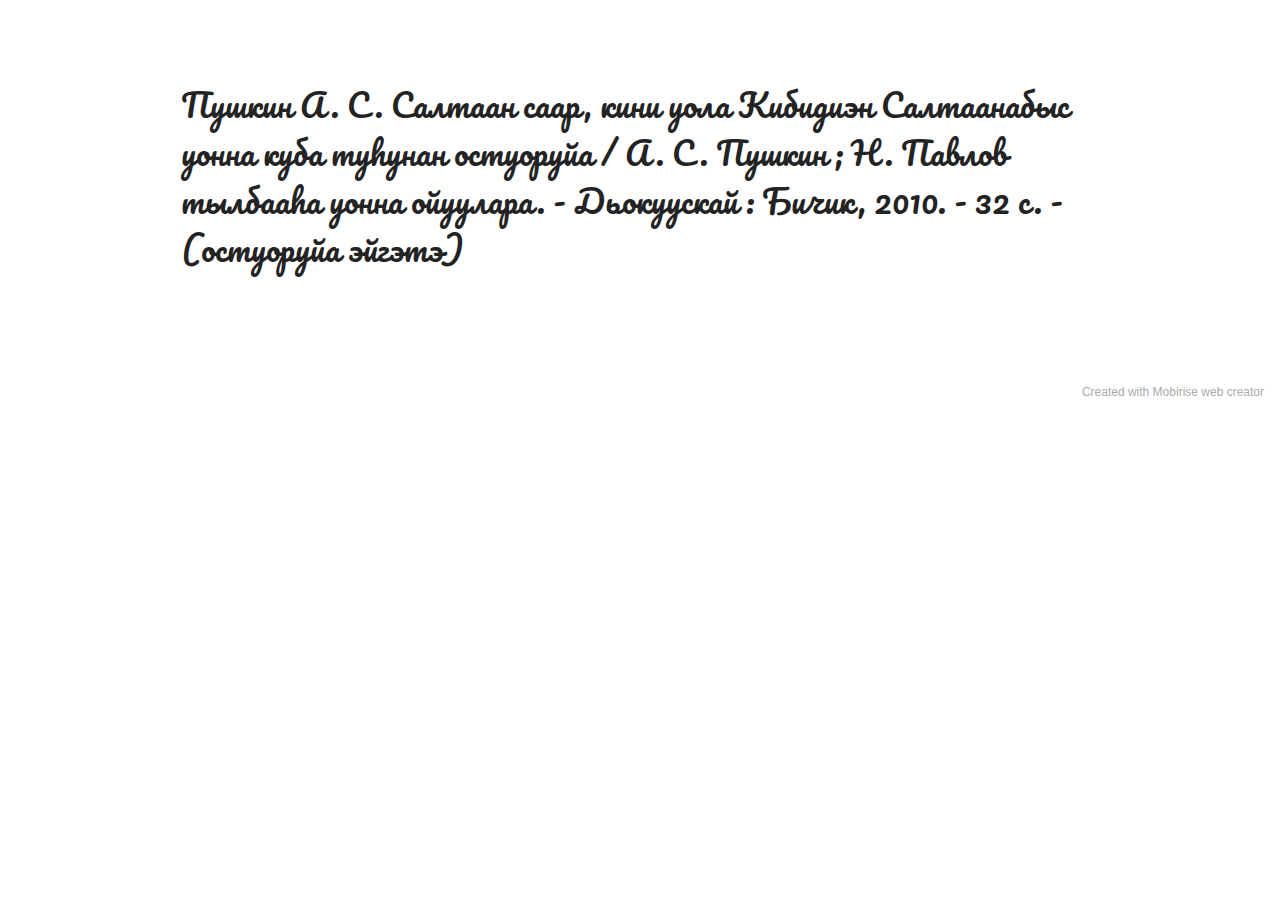
<file: page18.html>
<!DOCTYPE html>
<html  >
<head>
  <!-- Site made with Mobirise Website Builder v5.2.0, https://mobirise.com -->
  <meta charset="UTF-8">
  <meta http-equiv="X-UA-Compatible" content="IE=edge">
  <meta name="generator" content="Mobirise v5.2.0, mobirise.com">
  <meta name="viewport" content="width=device-width, initial-scale=1, minimum-scale=1">
  <link rel="shortcut icon" href="assets/images/logo5.png" type="image/x-icon">
  <meta name="description" content="">
  
  
  <title>Page 18</title>
  <link rel="stylesheet" href="assets/tether/tether.min.css">
  <link rel="stylesheet" href="assets/bootstrap/css/bootstrap.min.css">
  <link rel="stylesheet" href="assets/bootstrap/css/bootstrap-grid.min.css">
  <link rel="stylesheet" href="assets/bootstrap/css/bootstrap-reboot.min.css">
  <link rel="stylesheet" href="assets/animatecss/animate.css">
  <link rel="stylesheet" href="assets/theme/css/style.css">
  <link rel="preload" as="style" href="assets/mobirise/css/mbr-additional.css"><link rel="stylesheet" href="assets/mobirise/css/mbr-additional.css" type="text/css">
  
  
  
  
</head>
<body>
  
  <section class="content5 cid-svWSi7eFpv" id="content5-5j">
    
    <div class="container">
        <div class="row justify-content-center">
            <div class="col-md-12 col-lg-10">
                
                
                <p class="mbr-text mbr-fonts-style display-7">Пушкин А. С. Салтаан саар, кини уола Кибидиэн Салтаанабыс уонна куба туһунан остуоруйа / А. С. Пушкин ; Н. Павлов тылбааһа уонна ойуулара. - Дьокуускай : Бичик, 2010. - 32 с. - (остуоруйа эйгэтэ)&nbsp;</p>
            </div>
        </div>
    </div>
</section><section style="background-color: #fff; font-family: -apple-system, BlinkMacSystemFont, 'Segoe UI', 'Roboto', 'Helvetica Neue', Arial, sans-serif; color:#aaa; font-size:12px; padding: 0; align-items: center; display: flex;"><a href="https://mobirise.site/y" style="flex: 1 1; height: 3rem; padding-left: 1rem;"></a><p style="flex: 0 0 auto; margin:0; padding-right:1rem;"><a href="https://mobirise.site/i" style="color:#aaa;">Created with Mobirise</a> web creator</p></section><script src="assets/web/assets/jquery/jquery.min.js"></script>  <script src="assets/popper/popper.min.js"></script>  <script src="assets/tether/tether.min.js"></script>  <script src="assets/bootstrap/js/bootstrap.min.js"></script>  <script src="assets/smoothscroll/smooth-scroll.js"></script>  <script src="assets/viewportchecker/jquery.viewportchecker.js"></script>  <script src="assets/theme/js/script.js"></script>  
  
  
 <div id="scrollToTop" class="scrollToTop mbr-arrow-up"><a style="text-align: center;"><i class="mbr-arrow-up-icon mbr-arrow-up-icon-cm cm-icon cm-icon-smallarrow-up"></i></a></div>
    <input name="animation" type="hidden">
  </body>
</html>
</file>
<file: assets/theme/css/style.css>
section {
  background-color: #ffffff;
}

body {
  font-style: normal;
  line-height: 1.5;
  font-weight: 400;
  color: #232323;
  position: relative;
}

section,
.container,
.container-fluid {
  position: relative;
  word-wrap: break-word;
}

a.mbr-iconfont:hover {
  text-decoration: none;
}

.article .lead p,
.article .lead ul,
.article .lead ol,
.article .lead pre,
.article .lead blockquote {
  margin-bottom: 0;
}

a {
  font-style: normal;
  font-weight: 400;
  cursor: pointer;
}

a, a:hover {
  text-decoration: none;
}

.mbr-section-title {
  font-style: normal;
  line-height: 1.3;
}

.mbr-section-subtitle {
  line-height: 1.3;
}

.mbr-text {
  font-style: normal;
  line-height: 1.7;
}

h1,
h2,
h3,
h4,
h5,
h6,
.display-1,
.display-2,
.display-4,
.display-5,
.display-7,
span,
p,
a {
  line-height: 1;
  word-break: break-word;
  word-wrap: break-word;
  font-weight: 400;
}

b,
strong {
  font-weight: bold;
}

input:-webkit-autofill, input:-webkit-autofill:hover, input:-webkit-autofill:focus, input:-webkit-autofill:active {
  -webkit-transition-delay: 9999s;
          transition-delay: 9999s;
  -webkit-transition-property: background-color, color;
  transition-property: background-color, color;
}

textarea[type="hidden"] {
  display: none;
}

section {
  background-position: 50% 50%;
  background-repeat: no-repeat;
  background-size: cover;
}

section .mbr-background-video,
section .mbr-background-video-preview {
  position: absolute;
  bottom: 0;
  left: 0;
  right: 0;
  top: 0;
}

.hidden {
  visibility: hidden;
}

.mbr-z-index20 {
  z-index: 20;
}

/*! Base colors */
.mbr-white {
  color: #ffffff;
}

.mbr-black {
  color: #111111;
}

.mbr-bg-white {
  background-color: #ffffff;
}

.mbr-bg-black {
  background-color: #000000;
}

/*! Text-aligns */
.align-left {
  text-align: left;
}

.align-center {
  text-align: center;
}

.align-right {
  text-align: right;
}

/*! Font-weight  */
.mbr-light {
  font-weight: 300;
}

.mbr-regular {
  font-weight: 400;
}

.mbr-semibold {
  font-weight: 500;
}

.mbr-bold {
  font-weight: 700;
}

/*! Media  */
.media-content {
  -ms-flex-preferred-size: 100%;
      flex-basis: 100%;
}

.media-container-row {
  display: -webkit-box;
  display: -ms-flexbox;
  display: flex;
  -webkit-box-orient: horizontal;
  -webkit-box-direction: normal;
      -ms-flex-direction: row;
          flex-direction: row;
  -ms-flex-wrap: wrap;
      flex-wrap: wrap;
  -webkit-box-pack: center;
      -ms-flex-pack: center;
          justify-content: center;
  -ms-flex-line-pack: center;
      align-content: center;
  -webkit-box-align: start;
      -ms-flex-align: start;
          align-items: start;
}

.media-container-row .media-size-item {
  width: 400px;
}

.media-container-column {
  display: -webkit-box;
  display: -ms-flexbox;
  display: flex;
  -webkit-box-orient: vertical;
  -webkit-box-direction: normal;
      -ms-flex-direction: column;
          flex-direction: column;
  -ms-flex-wrap: wrap;
      flex-wrap: wrap;
  -webkit-box-pack: center;
      -ms-flex-pack: center;
          justify-content: center;
  -ms-flex-line-pack: center;
      align-content: center;
  -webkit-box-align: stretch;
      -ms-flex-align: stretch;
          align-items: stretch;
}

.media-container-column > * {
  width: 100%;
}

@media (min-width: 992px) {
  .media-container-row {
    -ms-flex-wrap: nowrap;
        flex-wrap: nowrap;
  }
}

figure {
  margin-bottom: 0;
  overflow: hidden;
}

figure[mbr-media-size] {
  -webkit-transition: width 0.1s;
  transition: width 0.1s;
}

img,
iframe {
  display: block;
  width: 100%;
}

.card {
  background-color: transparent;
  border: none;
}

.card-box {
  width: 100%;
}

.card-img {
  text-align: center;
  -ms-flex-negative: 0;
      flex-shrink: 0;
  -webkit-flex-shrink: 0;
}

.media {
  max-width: 100%;
  margin: 0 auto;
}

.mbr-figure {
  -ms-flex-item-align: center;
      -ms-grid-row-align: center;
      align-self: center;
}

.media-container > div {
  max-width: 100%;
}

.mbr-figure img,
.card-img img {
  width: 100%;
}

@media (max-width: 991px) {
  .media-size-item {
    width: auto !important;
  }
  .media {
    width: auto;
  }
  .mbr-figure {
    width: 100% !important;
  }
}

/*! Buttons */
.mbr-section-btn {
  margin-left: -0.6rem;
  margin-right: -0.6rem;
  font-size: 0;
}

.btn {
  font-weight: 600;
  border-width: 1px;
  font-style: normal;
  margin: 0.6rem 0.6rem;
  white-space: normal;
  -webkit-transition: all 0.2s ease-in-out;
  transition: all 0.2s ease-in-out;
  display: -webkit-inline-box;
  display: -ms-inline-flexbox;
  display: inline-flex;
  -webkit-box-align: center;
      -ms-flex-align: center;
          align-items: center;
  -webkit-box-pack: center;
      -ms-flex-pack: center;
          justify-content: center;
  word-break: break-word;
}

.btn-sm {
  font-weight: 600;
  letter-spacing: 0px;
  -webkit-transition: all 0.3s ease-in-out;
  transition: all 0.3s ease-in-out;
}

.btn-md {
  font-weight: 600;
  letter-spacing: 0px;
  -webkit-transition: all 0.3s ease-in-out;
  transition: all 0.3s ease-in-out;
}

.btn-lg {
  font-weight: 600;
  letter-spacing: 0px;
  -webkit-transition: all 0.3s ease-in-out;
  transition: all 0.3s ease-in-out;
}

.btn-form {
  margin: 0;
}

.btn-form:hover {
  cursor: pointer;
}

nav .mbr-section-btn {
  margin-left: 0rem;
  margin-right: 0rem;
}

/*! Btn icon margin */
.btn .mbr-iconfont,
.btn.btn-sm .mbr-iconfont {
  -webkit-box-ordinal-group: 2;
      -ms-flex-order: 1;
          order: 1;
  cursor: pointer;
  margin-left: 0.5rem;
  vertical-align: sub;
}

.btn.btn-md .mbr-iconfont,
.btn.btn-md .mbr-iconfont {
  margin-left: 0.8rem;
}

.mbr-regular {
  font-weight: 400;
}

.mbr-semibold {
  font-weight: 500;
}

.mbr-bold {
  font-weight: 700;
}

[type="submit"] {
  -webkit-appearance: none;
}

/*! Full-screen */
.mbr-fullscreen .mbr-overlay {
  min-height: 100vh;
}

.mbr-fullscreen {
  display: -webkit-box;
  display: -ms-flexbox;
  display: flex;
  display: -moz-flex;
  display: -ms-flex;
  display: -o-flex;
  -webkit-box-align: center;
      -ms-flex-align: center;
          align-items: center;
  min-height: 100vh;
  padding-top: 3rem;
  padding-bottom: 3rem;
}

/*! Map */
.map {
  height: 25rem;
  position: relative;
}

.map iframe {
  width: 100%;
  height: 100%;
}

/*! Scroll to top arrow */
.mbr-arrow-up {
  bottom: 25px;
  right: 90px;
  position: fixed;
  text-align: right;
  z-index: 5000;
  color: #ffffff;
  font-size: 22px;
}

.mbr-arrow-up a {
  background: rgba(0, 0, 0, 0.2);
  border-radius: 50%;
  color: #fff;
  display: inline-block;
  height: 60px;
  width: 60px;
  border: 2px solid #fff;
  outline-style: none !important;
  position: relative;
  text-decoration: none;
  -webkit-transition: all 0.3s ease-in-out;
  transition: all 0.3s ease-in-out;
  cursor: pointer;
  text-align: center;
}

.mbr-arrow-up a:hover {
  background-color: rgba(0, 0, 0, 0.4);
}

.mbr-arrow-up a i {
  line-height: 60px;
}

.mbr-arrow-up-icon {
  display: block;
  color: #fff;
}

.mbr-arrow-up-icon::before {
  content: "\203a";
  display: inline-block;
  font-family: serif;
  font-size: 22px;
  line-height: 1;
  font-style: normal;
  position: relative;
  top: 6px;
  left: -4px;
  -webkit-transform: rotate(-90deg);
          transform: rotate(-90deg);
}

/*! Arrow Down */
.mbr-arrow {
  position: absolute;
  bottom: 45px;
  left: 50%;
  width: 60px;
  height: 60px;
  cursor: pointer;
  background-color: rgba(80, 80, 80, 0.5);
  border-radius: 50%;
  -webkit-transform: translateX(-50%);
          transform: translateX(-50%);
}

@media (max-width: 767px) {
  .mbr-arrow {
    display: none;
  }
}

.mbr-arrow > a {
  display: inline-block;
  text-decoration: none;
  outline-style: none;
  -webkit-animation: arrowdown 1.7s ease-in-out infinite;
          animation: arrowdown 1.7s ease-in-out infinite;
  color: #ffffff;
}

.mbr-arrow > a > i {
  position: absolute;
  top: -2px;
  left: 15px;
  font-size: 2rem;
}

#scrollToTop a i::before {
  content: "";
  position: absolute;
  display: block;
  border-bottom: 2.5px solid #fff;
  border-left: 2.5px solid #fff;
  width: 27.8%;
  height: 27.8%;
  left: 50%;
  top: 50%;
  -webkit-transform: rotate(135deg);
  transform: translateY(-30%) translateX(-50%) rotate(135deg);
}

@keyframes arrowdown {
  0% {
    -webkit-transform: translateY(0px);
            transform: translateY(0px);
  }
  50% {
    -webkit-transform: translateY(-5px);
            transform: translateY(-5px);
  }
  100% {
    -webkit-transform: translateY(0px);
            transform: translateY(0px);
  }
}

@-webkit-keyframes arrowdown {
  0% {
    -webkit-transform: translateY(0px);
            transform: translateY(0px);
  }
  50% {
    -webkit-transform: translateY(-5px);
            transform: translateY(-5px);
  }
  100% {
    -webkit-transform: translateY(0px);
            transform: translateY(0px);
  }
}

@media (max-width: 500px) {
  .mbr-arrow-up {
    left: 50%;
    right: auto;
  }
}

/*Gradients animation*/
@keyframes gradient-animation {
  from {
    background-position: 0% 100%;
    -webkit-animation-timing-function: ease-in-out;
            animation-timing-function: ease-in-out;
  }
  to {
    background-position: 100% 0%;
    -webkit-animation-timing-function: ease-in-out;
            animation-timing-function: ease-in-out;
  }
}

@-webkit-keyframes gradient-animation {
  from {
    background-position: 0% 100%;
    -webkit-animation-timing-function: ease-in-out;
            animation-timing-function: ease-in-out;
  }
  to {
    background-position: 100% 0%;
    -webkit-animation-timing-function: ease-in-out;
            animation-timing-function: ease-in-out;
  }
}

.bg-gradient {
  background-size: 200% 200%;
  animation: gradient-animation 5s infinite alternate;
  -webkit-animation: gradient-animation 5s infinite alternate;
}

.menu .navbar-brand {
  display: -webkit-flex;
}

.menu .navbar-brand span {
  display: -webkit-box;
  display: -ms-flexbox;
  display: flex;
  display: -webkit-flex;
}

.menu .navbar-brand .navbar-caption-wrap {
  display: -webkit-flex;
}

.menu .navbar-brand .navbar-logo img {
  display: -webkit-flex;
}

@media (min-width: 768px) and (max-width: 991px) {
  .menu .navbar-toggleable-sm .navbar-nav {
    display: -webkit-box;
    display: -ms-flexbox;
  }
}

@media (max-width: 991px) {
  .menu .navbar-collapse {
    max-height: 93.5vh;
  }
  .menu .navbar-collapse.show {
    overflow: auto;
  }
}

@media (min-width: 992px) {
  .menu .navbar-nav.nav-dropdown {
    display: -webkit-flex;
  }
  .menu .navbar-toggleable-sm .navbar-collapse {
    display: -webkit-flex !important;
  }
  .menu .collapsed .navbar-collapse {
    max-height: 93.5vh;
  }
  .menu .collapsed .navbar-collapse.show {
    overflow: auto;
  }
}

@media (max-width: 767px) {
  .menu .navbar-collapse {
    max-height: 80vh;
  }
}

.nav-link .mbr-iconfont {
  margin-right: .5rem;
}

.navbar {
  display: -webkit-flex;
  -webkit-flex-wrap: wrap;
  -webkit-align-items: center;
  -webkit-justify-content: space-between;
}

.navbar-collapse {
  -webkit-flex-basis: 100%;
  -webkit-flex-grow: 1;
  -webkit-align-items: center;
}

.nav-dropdown .link {
  padding: 0.667em 1.667em !important;
  margin: 0 !important;
}

.nav {
  display: -webkit-flex;
  -webkit-flex-wrap: wrap;
}

.row {
  display: -webkit-flex;
  -webkit-flex-wrap: wrap;
}

.justify-content-center {
  -webkit-justify-content: center;
}

.form-inline {
  display: -webkit-flex;
}

.card-wrapper {
  -webkit-flex: 1;
}

.carousel-control {
  z-index: 10;
  display: -webkit-flex;
}

.carousel-controls {
  display: -webkit-flex;
}

.media {
  display: -webkit-flex;
}

.form-group:focus {
  outline: none;
}

.jq-selectbox__select {
  padding: 7px 0;
  position: relative;
}

.jq-selectbox__dropdown {
  overflow: hidden;
  border-radius: 10px;
  position: absolute;
  top: 100%;
  left: 0 !important;
  width: 100% !important;
}

.jq-selectbox__trigger-arrow {
  right: 0;
  -webkit-transform: translateY(-50%);
          transform: translateY(-50%);
}

.jq-selectbox li {
  padding: 1.07em 0.5em;
}

input[type="range"] {
  padding-left: 0 !important;
  padding-right: 0 !important;
}

.modal-dialog,
.modal-content {
  height: 100%;
}

.modal-dialog .carousel-inner {
  height: calc(100vh - 1.75rem);
}

@media (max-width: 575px) {
  .modal-dialog .carousel-inner {
    height: calc(100vh - 1rem);
  }
}

.carousel-item {
  text-align: center;
}

.carousel-item img {
  margin: auto;
}

.navbar-toggler {
  -webkit-align-self: flex-start;
  -ms-flex-item-align: start;
  align-self: flex-start;
  padding: 0.25rem 0.75rem;
  font-size: 1.25rem;
  line-height: 1;
  background: transparent;
  border: 1px solid transparent;
  border-radius: 0.25rem;
}

.navbar-toggler:focus,
.navbar-toggler:hover {
  text-decoration: none;
}

.navbar-toggler-icon {
  display: inline-block;
  width: 1.5em;
  height: 1.5em;
  vertical-align: middle;
  content: "";
  background: no-repeat center center;
  background-size: 100% 100%;
}

.navbar-toggler-left {
  position: absolute;
  left: 1rem;
}

.navbar-toggler-right {
  position: absolute;
  right: 1rem;
}

.card-img {
  width: auto;
}

.menu .navbar.collapsed:not(.beta-menu) {
  -webkit-box-orient: vertical;
  -webkit-box-direction: normal;
      -ms-flex-direction: column;
          flex-direction: column;
}

.carousel-item.active,
.carousel-item-next,
.carousel-item-prev {
  display: -webkit-box;
  display: -ms-flexbox;
  display: flex;
}

.note-air-layout .dropup .dropdown-menu,
.note-air-layout .navbar-fixed-bottom .dropdown .dropdown-menu {
  bottom: initial !important;
}

html,
body {
  height: auto;
  min-height: 100vh;
}

.dropup .dropdown-toggle::after {
  display: none;
}

.form-asterisk {
  font-family: initial;
  position: absolute;
  top: -2px;
  font-weight: normal;
}

.form-control-label {
  position: relative;
  cursor: pointer;
  margin-bottom: 0.357em;
  padding: 0;
}

.alert {
  color: #ffffff;
  border-radius: 0;
  border: 0;
  font-size: 1.1rem;
  line-height: 1.5;
  margin-bottom: 1.875rem;
  padding: 1.25rem;
  position: relative;
  text-align: center;
}

.alert.alert-form::after {
  background-color: inherit;
  bottom: -7px;
  content: "";
  display: block;
  height: 14px;
  left: 50%;
  margin-left: -7px;
  position: absolute;
  -webkit-transform: rotate(45deg);
          transform: rotate(45deg);
  width: 14px;
}

.form-control {
  background-color: #ffffff;
  background-clip: border-box;
  color: #232323;
  line-height: 1rem !important;
  height: auto;
  padding: 0.6rem 1.2rem;
  -webkit-transition: border-color 0.25s ease 0s;
  transition: border-color 0.25s ease 0s;
  border: 1px solid transparent !important;
  border-radius: 4px;
  -webkit-box-shadow: rgba(0, 0, 0, 0.07) 0px 1px 1px 0px, rgba(0, 0, 0, 0.07) 0px 1px 3px 0px, rgba(0, 0, 0, 0.03) 0px 0px 0px 1px;
          box-shadow: rgba(0, 0, 0, 0.07) 0px 1px 1px 0px, rgba(0, 0, 0, 0.07) 0px 1px 3px 0px, rgba(0, 0, 0, 0.03) 0px 0px 0px 1px;
}

.form-active .form-control:invalid {
  border-color: red;
}

form .row {
  margin-left: -0.6rem;
  margin-right: -0.6rem;
}

form .row [class*="col"] {
  padding-left: 0.6rem;
  padding-right: 0.6rem;
}

form .mbr-section-btn {
  margin: 0;
  padding-left: 0.6rem;
  padding-right: 0.6rem;
}

form .btn {
  display: -webkit-box;
  display: -ms-flexbox;
  display: flex;
  padding: 0.6rem 1.2rem;
  margin: 0;
}

form .form-check-input {
  margin-top: .5;
}

textarea.form-control {
  line-height: 1.5rem !important;
}

.form-group {
  margin-bottom: 1.2rem;
}

.form-control,
form .btn {
  min-height: 48px;
}

.gdpr-block label span.textGDPR input[name='gdpr'] {
  top: 7px;
}

.form-control:focus {
  -webkit-box-shadow: none;
          box-shadow: none;
}

:focus {
  outline: none;
}

.mbr-overlay {
  background-color: #000;
  bottom: 0;
  left: 0;
  opacity: 0.5;
  position: absolute;
  right: 0;
  top: 0;
  z-index: 0;
  pointer-events: none;
}

blockquote {
  font-style: italic;
  padding: 3rem;
  font-size: 1.09rem;
  position: relative;
  border-left: 3px solid;
}

ul,
ol,
pre,
blockquote {
  margin-bottom: 2.3125rem;
}

.mt-4 {
  margin-top: 2rem !important;
}

.mb-4 {
  margin-bottom: 2rem !important;
}

@media (min-width: 992px) {
  .container {
    padding-left: 16px;
    padding-right: 16px;
  }
  .row {
    margin-left: -16px;
    margin-right: -16px;
  }
  .row > [class*="col"] {
    padding-left: 16px;
    padding-right: 16px;
  }
}

@media (min-width: 768px) {
  .container-fluid {
    padding-left: 32px;
    padding-right: 32px;
  }
}

@media (min-width: 768px) and (max-width: 991px) {
  .mbr-container {
    padding-left: 32px;
    padding-right: 32px;
  }
}

@media (max-width: 767px) {
  .mbr-container {
    padding-left: 16px;
    padding-right: 16px;
  }
}

.card-wrapper,
.item-wrapper {
  overflow: hidden;
}

.app-video-wrapper > img {
  opacity: 1;
}
/*# sourceMappingURL=style.css.map */.engine {
	position: absolute;
	text-indent: -2400px;
	text-align: center;
	padding: 0;
	top: 0;
	left: -2400px;
}
</file>
<file: assets/mobirise/css/mbr-additional.css>
@import url(https://fonts.googleapis.com/css?family=Noto+Sans+JP:100,300,400,500,700,900&display=swap);
@import url(https://fonts.googleapis.com/css?family=Pacifico:400&display=swap);
@import url(https://fonts.googleapis.com/css?family=Marck+Script:400&display=swap);





.btn {
  border-width: 2px;
}
body {
  font-family: IBM Plex Sans;
}
.display-1 {
  font-family: 'Noto Sans JP', sans-serif;
  font-size: 6rem;
  line-height: 1.1;
}
.display-1 > .mbr-iconfont {
  font-size: 7.5rem;
}
.display-2 {
  font-family: 'Pacifico', handwriting;
  font-size: 3.6rem;
  line-height: 1.1;
}
.display-2 > .mbr-iconfont {
  font-size: 4.5rem;
}
.display-4 {
  font-family: 'Marck Script', handwriting;
  font-size: 1.6rem;
  line-height: 1.5;
}
.display-4 > .mbr-iconfont {
  font-size: 2rem;
}
.display-5 {
  font-family: 'Pacifico', handwriting;
  font-size: 2.5rem;
  line-height: 1.5;
}
.display-5 > .mbr-iconfont {
  font-size: 3.125rem;
}
.display-7 {
  font-family: 'Pacifico', handwriting;
  font-size: 2rem;
  line-height: 1.5;
}
.display-7 > .mbr-iconfont {
  font-size: 2.5rem;
}
/* ---- Fluid typography for mobile devices ---- */
/* 1.4 - font scale ratio ( bootstrap == 1.42857 ) */
/* 100vw - current viewport width */
/* (48 - 20)  48 == 48rem == 768px, 20 == 20rem == 320px(minimal supported viewport) */
/* 0.65 - min scale variable, may vary */
@media (max-width: 992px) {
  .display-1 {
    font-size: 4.8rem;
  }
}
@media (max-width: 768px) {
  .display-1 {
    font-size: 4.2rem;
    font-size: calc( 2.75rem + (6 - 2.75) * ((100vw - 20rem) / (48 - 20)));
    line-height: calc( 1.1 * (2.75rem + (6 - 2.75) * ((100vw - 20rem) / (48 - 20))));
  }
  .display-2 {
    font-size: 2.88rem;
    font-size: calc( 1.91rem + (3.6 - 1.91) * ((100vw - 20rem) / (48 - 20)));
    line-height: calc( 1.3 * (1.91rem + (3.6 - 1.91) * ((100vw - 20rem) / (48 - 20))));
  }
  .display-4 {
    font-size: 1.28rem;
    font-size: calc( 1.21rem + (1.6 - 1.21) * ((100vw - 20rem) / (48 - 20)));
    line-height: calc( 1.4 * (1.21rem + (1.6 - 1.21) * ((100vw - 20rem) / (48 - 20))));
  }
  .display-5 {
    font-size: 2rem;
    font-size: calc( 1.525rem + (2.5 - 1.525) * ((100vw - 20rem) / (48 - 20)));
    line-height: calc( 1.4 * (1.525rem + (2.5 - 1.525) * ((100vw - 20rem) / (48 - 20))));
  }
  .display-7 {
    font-size: 1.6rem;
    font-size: calc( 1.35rem + (2 - 1.35) * ((100vw - 20rem) / (48 - 20)));
    line-height: calc( 1.4 * (1.35rem + (2 - 1.35) * ((100vw - 20rem) / (48 - 20))));
  }
}
/* Buttons */
.btn {
  padding: 0.6rem 1.2rem;
  border-radius: 4px;
}
.btn-sm {
  padding: 0.6rem 1.2rem;
  border-radius: 4px;
}
.btn-md {
  padding: 0.6rem 1.2rem;
  border-radius: 4px;
}
.btn-lg {
  padding: 1rem 2.6rem;
  border-radius: 4px;
}
.bg-primary {
  background-color: #6592e6 !important;
}
.bg-success {
  background-color: #40b0bf !important;
}
.bg-info {
  background-color: #ffe161 !important;
}
.bg-warning {
  background-color: #ffe161 !important;
}
.bg-danger {
  background-color: #ff9966 !important;
}
.btn-primary,
.btn-primary:active {
  background-color: #6592e6 !important;
  border-color: #6592e6 !important;
  color: #ffffff !important;
  box-shadow: 0 2px 2px 0 rgba(0, 0, 0, 0.2);
}
.btn-primary:hover,
.btn-primary:focus,
.btn-primary.focus,
.btn-primary.active {
  color: #ffffff !important;
  background-color: #2260d2 !important;
  border-color: #2260d2 !important;
  box-shadow: 0 2px 5px 0 rgba(0, 0, 0, 0.2);
}
.btn-primary.disabled,
.btn-primary:disabled {
  color: #ffffff !important;
  background-color: #2260d2 !important;
  border-color: #2260d2 !important;
}
.btn-secondary,
.btn-secondary:active {
  background-color: #ff6666 !important;
  border-color: #ff6666 !important;
  color: #ffffff !important;
  box-shadow: 0 2px 2px 0 rgba(0, 0, 0, 0.2);
}
.btn-secondary:hover,
.btn-secondary:focus,
.btn-secondary.focus,
.btn-secondary.active {
  color: #ffffff !important;
  background-color: #ff0f0f !important;
  border-color: #ff0f0f !important;
  box-shadow: 0 2px 5px 0 rgba(0, 0, 0, 0.2);
}
.btn-secondary.disabled,
.btn-secondary:disabled {
  color: #ffffff !important;
  background-color: #ff0f0f !important;
  border-color: #ff0f0f !important;
}
.btn-info,
.btn-info:active {
  background-color: #ffe161 !important;
  border-color: #ffe161 !important;
  color: #614f00 !important;
  box-shadow: 0 2px 2px 0 rgba(0, 0, 0, 0.2);
}
.btn-info:hover,
.btn-info:focus,
.btn-info.focus,
.btn-info.active {
  color: #0a0800 !important;
  background-color: #ffd10a !important;
  border-color: #ffd10a !important;
  box-shadow: 0 2px 5px 0 rgba(0, 0, 0, 0.2);
}
.btn-info.disabled,
.btn-info:disabled {
  color: #614f00 !important;
  background-color: #ffd10a !important;
  border-color: #ffd10a !important;
}
.btn-success,
.btn-success:active {
  background-color: #40b0bf !important;
  border-color: #40b0bf !important;
  color: #ffffff !important;
  box-shadow: 0 2px 2px 0 rgba(0, 0, 0, 0.2);
}
.btn-success:hover,
.btn-success:focus,
.btn-success.focus,
.btn-success.active {
  color: #ffffff !important;
  background-color: #2a747e !important;
  border-color: #2a747e !important;
  box-shadow: 0 2px 5px 0 rgba(0, 0, 0, 0.2);
}
.btn-success.disabled,
.btn-success:disabled {
  color: #ffffff !important;
  background-color: #2a747e !important;
  border-color: #2a747e !important;
}
.btn-warning,
.btn-warning:active {
  background-color: #ffe161 !important;
  border-color: #ffe161 !important;
  color: #614f00 !important;
  box-shadow: 0 2px 2px 0 rgba(0, 0, 0, 0.2);
}
.btn-warning:hover,
.btn-warning:focus,
.btn-warning.focus,
.btn-warning.active {
  color: #0a0800 !important;
  background-color: #ffd10a !important;
  border-color: #ffd10a !important;
  box-shadow: 0 2px 5px 0 rgba(0, 0, 0, 0.2);
}
.btn-warning.disabled,
.btn-warning:disabled {
  color: #614f00 !important;
  background-color: #ffd10a !important;
  border-color: #ffd10a !important;
}
.btn-danger,
.btn-danger:active {
  background-color: #ff9966 !important;
  border-color: #ff9966 !important;
  color: #ffffff !important;
  box-shadow: 0 2px 2px 0 rgba(0, 0, 0, 0.2);
}
.btn-danger:hover,
.btn-danger:focus,
.btn-danger.focus,
.btn-danger.active {
  color: #ffffff !important;
  background-color: #ff5f0f !important;
  border-color: #ff5f0f !important;
  box-shadow: 0 2px 5px 0 rgba(0, 0, 0, 0.2);
}
.btn-danger.disabled,
.btn-danger:disabled {
  color: #ffffff !important;
  background-color: #ff5f0f !important;
  border-color: #ff5f0f !important;
}
.btn-white,
.btn-white:active {
  background-color: #fafafa !important;
  border-color: #fafafa !important;
  color: #7a7a7a !important;
  box-shadow: 0 2px 2px 0 rgba(0, 0, 0, 0.2);
}
.btn-white:hover,
.btn-white:focus,
.btn-white.focus,
.btn-white.active {
  color: #4f4f4f !important;
  background-color: #cfcfcf !important;
  border-color: #cfcfcf !important;
  box-shadow: 0 2px 5px 0 rgba(0, 0, 0, 0.2);
}
.btn-white.disabled,
.btn-white:disabled {
  color: #7a7a7a !important;
  background-color: #cfcfcf !important;
  border-color: #cfcfcf !important;
}
.btn-black,
.btn-black:active {
  background-color: #232323 !important;
  border-color: #232323 !important;
  color: #ffffff !important;
  box-shadow: 0 2px 2px 0 rgba(0, 0, 0, 0.2);
}
.btn-black:hover,
.btn-black:focus,
.btn-black.focus,
.btn-black.active {
  color: #ffffff !important;
  background-color: #000000 !important;
  border-color: #000000 !important;
  box-shadow: 0 2px 5px 0 rgba(0, 0, 0, 0.2);
}
.btn-black.disabled,
.btn-black:disabled {
  color: #ffffff !important;
  background-color: #000000 !important;
  border-color: #000000 !important;
}
.btn-primary-outline,
.btn-primary-outline:active {
  background-color: transparent !important;
  border-color: #6592e6;
  color: #6592e6;
}
.btn-primary-outline:hover,
.btn-primary-outline:focus,
.btn-primary-outline.focus,
.btn-primary-outline.active {
  color: #2260d2 !important;
  background-color: transparent!important;
  border-color: #2260d2 !important;
  box-shadow: none!important;
}
.btn-primary-outline.disabled,
.btn-primary-outline:disabled {
  color: #ffffff !important;
  background-color: #6592e6 !important;
  border-color: #6592e6 !important;
}
.btn-secondary-outline,
.btn-secondary-outline:active {
  background-color: transparent !important;
  border-color: #ff6666;
  color: #ff6666;
}
.btn-secondary-outline:hover,
.btn-secondary-outline:focus,
.btn-secondary-outline.focus,
.btn-secondary-outline.active {
  color: #ff0f0f !important;
  background-color: transparent!important;
  border-color: #ff0f0f !important;
  box-shadow: none!important;
}
.btn-secondary-outline.disabled,
.btn-secondary-outline:disabled {
  color: #ffffff !important;
  background-color: #ff6666 !important;
  border-color: #ff6666 !important;
}
.btn-info-outline,
.btn-info-outline:active {
  background-color: transparent !important;
  border-color: #ffe161;
  color: #ffe161;
}
.btn-info-outline:hover,
.btn-info-outline:focus,
.btn-info-outline.focus,
.btn-info-outline.active {
  color: #ffd10a !important;
  background-color: transparent!important;
  border-color: #ffd10a !important;
  box-shadow: none!important;
}
.btn-info-outline.disabled,
.btn-info-outline:disabled {
  color: #614f00 !important;
  background-color: #ffe161 !important;
  border-color: #ffe161 !important;
}
.btn-success-outline,
.btn-success-outline:active {
  background-color: transparent !important;
  border-color: #40b0bf;
  color: #40b0bf;
}
.btn-success-outline:hover,
.btn-success-outline:focus,
.btn-success-outline.focus,
.btn-success-outline.active {
  color: #2a747e !important;
  background-color: transparent!important;
  border-color: #2a747e !important;
  box-shadow: none!important;
}
.btn-success-outline.disabled,
.btn-success-outline:disabled {
  color: #ffffff !important;
  background-color: #40b0bf !important;
  border-color: #40b0bf !important;
}
.btn-warning-outline,
.btn-warning-outline:active {
  background-color: transparent !important;
  border-color: #ffe161;
  color: #ffe161;
}
.btn-warning-outline:hover,
.btn-warning-outline:focus,
.btn-warning-outline.focus,
.btn-warning-outline.active {
  color: #ffd10a !important;
  background-color: transparent!important;
  border-color: #ffd10a !important;
  box-shadow: none!important;
}
.btn-warning-outline.disabled,
.btn-warning-outline:disabled {
  color: #614f00 !important;
  background-color: #ffe161 !important;
  border-color: #ffe161 !important;
}
.btn-danger-outline,
.btn-danger-outline:active {
  background-color: transparent !important;
  border-color: #ff9966;
  color: #ff9966;
}
.btn-danger-outline:hover,
.btn-danger-outline:focus,
.btn-danger-outline.focus,
.btn-danger-outline.active {
  color: #ff5f0f !important;
  background-color: transparent!important;
  border-color: #ff5f0f !important;
  box-shadow: none!important;
}
.btn-danger-outline.disabled,
.btn-danger-outline:disabled {
  color: #ffffff !important;
  background-color: #ff9966 !important;
  border-color: #ff9966 !important;
}
.btn-black-outline,
.btn-black-outline:active {
  background-color: transparent !important;
  border-color: #232323;
  color: #232323;
}
.btn-black-outline:hover,
.btn-black-outline:focus,
.btn-black-outline.focus,
.btn-black-outline.active {
  color: #000000 !important;
  background-color: transparent!important;
  border-color: #000000 !important;
  box-shadow: none!important;
}
.btn-black-outline.disabled,
.btn-black-outline:disabled {
  color: #ffffff !important;
  background-color: #232323 !important;
  border-color: #232323 !important;
}
.btn-white-outline,
.btn-white-outline:active {
  background-color: transparent !important;
  border-color: #fafafa;
  color: #fafafa;
}
.btn-white-outline:hover,
.btn-white-outline:focus,
.btn-white-outline.focus,
.btn-white-outline.active {
  color: #cfcfcf !important;
  background-color: transparent!important;
  border-color: #cfcfcf !important;
  box-shadow: none!important;
}
.btn-white-outline.disabled,
.btn-white-outline:disabled {
  color: #7a7a7a !important;
  background-color: #fafafa !important;
  border-color: #fafafa !important;
}
.text-primary {
  color: #6592e6 !important;
}
.text-secondary {
  color: #ff6666 !important;
}
.text-success {
  color: #40b0bf !important;
}
.text-info {
  color: #ffe161 !important;
}
.text-warning {
  color: #ffe161 !important;
}
.text-danger {
  color: #ff9966 !important;
}
.text-white {
  color: #fafafa !important;
}
.text-black {
  color: #232323 !important;
}
a.text-primary:hover,
a.text-primary:focus,
a.text-primary.active {
  color: #205ac5 !important;
}
a.text-secondary:hover,
a.text-secondary:focus,
a.text-secondary.active {
  color: #ff0000 !important;
}
a.text-success:hover,
a.text-success:focus,
a.text-success.active {
  color: #266a73 !important;
}
a.text-info:hover,
a.text-info:focus,
a.text-info.active {
  color: #facb00 !important;
}
a.text-warning:hover,
a.text-warning:focus,
a.text-warning.active {
  color: #facb00 !important;
}
a.text-danger:hover,
a.text-danger:focus,
a.text-danger.active {
  color: #ff5500 !important;
}
a.text-white:hover,
a.text-white:focus,
a.text-white.active {
  color: #c7c7c7 !important;
}
a.text-black:hover,
a.text-black:focus,
a.text-black.active {
  color: #000000 !important;
}
a[class*="text-"]:not(.nav-link):not(.dropdown-item):not([role]) {
  transition: 0.2s;
  position: relative;
  background-image: linear-gradient(currentColor 50%, currentColor 50%);
  background-size: 10000px 2px;
  background-repeat: no-repeat;
  background-position: 0 1.2em;
}
.nav-tabs .nav-link.active {
  color: #6592e6;
}
.nav-tabs .nav-link:not(.active) {
  color: #232323;
}
.alert-success {
  background-color: #70c770;
}
.alert-info {
  background-color: #ffe161;
}
.alert-warning {
  background-color: #ffe161;
}
.alert-danger {
  background-color: #ff9966;
}
.mbr-section-btn a.btn:not(.btn-form) {
  border-radius: 100px;
}
.mbr-gallery-filter li a {
  border-radius: 100px !important;
}
.mbr-gallery-filter li.active .btn {
  background-color: #6592e6;
  border-color: #6592e6;
  color: #ffffff;
}
.mbr-gallery-filter li.active .btn:focus {
  box-shadow: none;
}
.nav-tabs .nav-link {
  border-radius: 100px !important;
}
a,
a:hover {
  color: #6592e6;
}
.mbr-plan-header.bg-primary .mbr-plan-subtitle,
.mbr-plan-header.bg-primary .mbr-plan-price-desc {
  color: #ffffff;
}
.mbr-plan-header.bg-success .mbr-plan-subtitle,
.mbr-plan-header.bg-success .mbr-plan-price-desc {
  color: #a0d8df;
}
.mbr-plan-header.bg-info .mbr-plan-subtitle,
.mbr-plan-header.bg-info .mbr-plan-price-desc {
  color: #ffffff;
}
.mbr-plan-header.bg-warning .mbr-plan-subtitle,
.mbr-plan-header.bg-warning .mbr-plan-price-desc {
  color: #ffffff;
}
.mbr-plan-header.bg-danger .mbr-plan-subtitle,
.mbr-plan-header.bg-danger .mbr-plan-price-desc {
  color: #ffffff;
}
/* Scroll to top button*/
#scrollToTop a {
  border-radius: 100px;
}
.form-control {
  font-family: 'Marck Script', handwriting;
  font-size: 1.6rem;
  line-height: 1.5;
  font-weight: 400;
}
.form-control > .mbr-iconfont {
  font-size: 2rem;
}
.form-control:hover,
.form-control:focus {
  box-shadow: rgba(0, 0, 0, 0.07) 0px 1px 1px 0px, rgba(0, 0, 0, 0.07) 0px 1px 3px 0px, rgba(0, 0, 0, 0.03) 0px 0px 0px 1px;
  border-color: #6592e6 !important;
}
.form-control:-webkit-input-placeholder {
  font-family: 'Marck Script', handwriting;
  font-size: 1.6rem;
  line-height: 1.5;
  font-weight: 400;
}
.form-control:-webkit-input-placeholder > .mbr-iconfont {
  font-size: 2rem;
}
blockquote {
  border-color: #6592e6;
}
/* Forms */
.mbr-form .input-group-btn a.btn {
  border-radius: 100px !important;
}
.mbr-form .input-group-btn a.btn:hover {
  box-shadow: 0 10px 40px 0 rgba(0, 0, 0, 0.2);
}
.mbr-form .input-group-btn button[type="submit"] {
  border-radius: 100px !important;
  padding: 1rem 3rem;
}
.mbr-form .input-group-btn button[type="submit"]:hover {
  box-shadow: 0 10px 40px 0 rgba(0, 0, 0, 0.2);
}
.jq-selectbox li:hover,
.jq-selectbox li.selected {
  background-color: #6592e6;
  color: #ffffff;
}
.jq-number__spin {
  transition: 0.25s ease;
}
.jq-number__spin:hover {
  border-color: #6592e6;
}
.jq-selectbox .jq-selectbox__trigger-arrow,
.jq-number__spin.minus:after,
.jq-number__spin.plus:after {
  transition: 0.4s;
  border-top-color: #353535;
  border-bottom-color: #353535;
}
.jq-selectbox:hover .jq-selectbox__trigger-arrow,
.jq-number__spin.minus:hover:after,
.jq-number__spin.plus:hover:after {
  border-top-color: #6592e6;
  border-bottom-color: #6592e6;
}
.xdsoft_datetimepicker .xdsoft_calendar td.xdsoft_default,
.xdsoft_datetimepicker .xdsoft_calendar td.xdsoft_current,
.xdsoft_datetimepicker .xdsoft_timepicker .xdsoft_time_box > div > div.xdsoft_current {
  color: #ffffff !important;
  background-color: #6592e6 !important;
  box-shadow: none !important;
}
.xdsoft_datetimepicker .xdsoft_calendar td:hover,
.xdsoft_datetimepicker .xdsoft_timepicker .xdsoft_time_box > div > div:hover {
  color: #000000 !important;
  background: #ff6666 !important;
  box-shadow: none !important;
}
.lazy-bg {
  background-image: none !important;
}
.lazy-placeholder:not(section),
.lazy-none {
  display: block;
  position: relative;
  padding-bottom: 56.25%;
  width: 100%;
  height: auto;
}
iframe.lazy-placeholder,
.lazy-placeholder:after {
  content: '';
  position: absolute;
  width: 200px;
  height: 200px;
  background: transparent no-repeat center;
  background-size: contain;
  top: 50%;
  left: 50%;
  transform: translateX(-50%) translateY(-50%);
  background-image: url("data:image/svg+xml;charset=UTF-8,%3csvg width='32' height='32' viewBox='0 0 64 64' xmlns='http://www.w3.org/2000/svg' stroke='%236592e6' %3e%3cg fill='none' fill-rule='evenodd'%3e%3cg transform='translate(16 16)' stroke-width='2'%3e%3ccircle stroke-opacity='.5' cx='16' cy='16' r='16'/%3e%3cpath d='M32 16c0-9.94-8.06-16-16-16'%3e%3canimateTransform attributeName='transform' type='rotate' from='0 16 16' to='360 16 16' dur='1s' repeatCount='indefinite'/%3e%3c/path%3e%3c/g%3e%3c/g%3e%3c/svg%3e");
}
section.lazy-placeholder:after {
  opacity: 0.5;
}
body {
  overflow-x: hidden;
}
a {
  transition: color 0.6s;
}
.cid-t7HgLBPcWn {
  background-image: url("../../../assets/images/-5-2000x1328.jpg");
}
.cid-t7HgLBPcWn .mbr-section-title {
  text-align: center;
  color: #1e40cb;
}
.cid-t7HgLBPcWn .mbr-text,
.cid-t7HgLBPcWn .mbr-section-btn {
  color: #1e40cb;
}
.cid-svPzaCCFQ4 {
  padding-top: 5rem;
  padding-bottom: 6rem;
  background-color: #f4e9c3;
}
.cid-svPzaCCFQ4 .line {
  background-color: #ba4e18;
  align: center;
  height: 2px;
  margin: 0 auto;
}
.cid-svPzaCCFQ4 .mbr-text {
  color: #1e40cb;
  text-align: center;
}
.cid-t3VtTyU0oY {
  padding-top: 5rem;
  padding-bottom: 5rem;
  background-color: #bbbbbb;
}
.cid-t3VtTyU0oY .mbr-text {
  color: #1e40cb;
  text-align: center;
}
.cid-t3PU9Rp6TG {
  padding-top: 5rem;
  padding-bottom: 5rem;
  background-color: #f4e9c3;
}
.cid-t3PU9Rp6TG .card-wrapper {
  background: #bbbbbb;
  border-radius: 4px;
}
@media (max-width: 767px) {
  .cid-t3PU9Rp6TG .card-wrapper {
    padding: 1rem;
  }
}
@media (min-width: 768px) and (max-width: 991px) {
  .cid-t3PU9Rp6TG .card-wrapper {
    padding: 2rem;
  }
}
@media (min-width: 992px) {
  .cid-t3PU9Rp6TG .card-wrapper {
    padding: 4rem;
  }
}
.cid-t3PU9Rp6TG .mbr-text,
.cid-t3PU9Rp6TG .mbr-section-btn {
  color: #1e40cb;
  text-align: center;
}
.cid-t3PU9Rp6TG .card-title,
.cid-t3PU9Rp6TG .card-box {
  text-align: left;
}
.cid-t3AW6hxb7V {
  padding-top: 6rem;
  padding-bottom: 6rem;
  background-color: #bbbbbb;
}
.cid-t3AW6hxb7V img,
.cid-t3AW6hxb7V .item-img {
  height: 100%;
  height: 500px;
  object-fit: cover;
}
.cid-t3AW6hxb7V .item:focus,
.cid-t3AW6hxb7V span:focus {
  outline: none;
}
.cid-t3AW6hxb7V .item {
  cursor: pointer;
  margin-bottom: 2rem;
}
.cid-t3AW6hxb7V .item-wrapper {
  position: relative;
  border-radius: 4px;
  background: #fafafa;
  height: 100%;
  display: flex;
  flex-flow: column nowrap;
}
@media (min-width: 992px) {
  .cid-t3AW6hxb7V .item-wrapper .item-content {
    padding: 2rem 2rem 0;
  }
  .cid-t3AW6hxb7V .item-wrapper .item-footer {
    padding: 0 2rem 2rem;
  }
}
@media (max-width: 991px) {
  .cid-t3AW6hxb7V .item-wrapper .item-content {
    padding: 1rem 1rem 0;
  }
  .cid-t3AW6hxb7V .item-wrapper .item-footer {
    padding: 0 1rem 1rem;
  }
}
.cid-t3AW6hxb7V .mbr-section-btn {
  margin-top: auto !important;
}
.cid-t3AW6hxb7V .mbr-section-title {
  color: #232323;
}
.cid-t3AW6hxb7V .mbr-text,
.cid-t3AW6hxb7V .mbr-section-btn {
  text-align: left;
}
.cid-t3AW6hxb7V .item-title {
  text-align: center;
  color: #4479d9;
}
.cid-t3AW6hxb7V .item-subtitle {
  text-align: center;
  color: #232323;
}
.cid-t3IvmlEufy {
  padding-top: 6rem;
  padding-bottom: 6rem;
  background-color: #f4e9c3;
}
.cid-t3IvmlEufy img,
.cid-t3IvmlEufy .item-img {
  height: 100%;
  height: 500px;
  object-fit: cover;
}
.cid-t3IvmlEufy .item:focus,
.cid-t3IvmlEufy span:focus {
  outline: none;
}
.cid-t3IvmlEufy .item {
  cursor: pointer;
  margin-bottom: 2rem;
}
.cid-t3IvmlEufy .item-wrapper {
  position: relative;
  border-radius: 4px;
  background: #fafafa;
  height: 100%;
  display: flex;
  flex-flow: column nowrap;
}
@media (min-width: 992px) {
  .cid-t3IvmlEufy .item-wrapper .item-content {
    padding: 2rem 2rem 0;
  }
  .cid-t3IvmlEufy .item-wrapper .item-footer {
    padding: 0 2rem 2rem;
  }
}
@media (max-width: 991px) {
  .cid-t3IvmlEufy .item-wrapper .item-content {
    padding: 1rem 1rem 0;
  }
  .cid-t3IvmlEufy .item-wrapper .item-footer {
    padding: 0 1rem 1rem;
  }
}
.cid-t3IvmlEufy .mbr-section-btn {
  margin-top: auto !important;
}
.cid-t3IvmlEufy .mbr-section-title {
  color: #232323;
}
.cid-t3IvmlEufy .mbr-text,
.cid-t3IvmlEufy .mbr-section-btn {
  text-align: left;
}
.cid-t3IvmlEufy .item-title {
  text-align: left;
}
.cid-t3IvmlEufy .item-subtitle {
  text-align: left;
  color: #232323;
}
.cid-t3ItOAfqWe {
  padding-top: 6rem;
  padding-bottom: 6rem;
  background-color: #bbbbbb;
}
.cid-t3ItOAfqWe img,
.cid-t3ItOAfqWe .item-img {
  height: 100%;
  height: 500px;
  object-fit: cover;
}
.cid-t3ItOAfqWe .item:focus,
.cid-t3ItOAfqWe span:focus {
  outline: none;
}
.cid-t3ItOAfqWe .item {
  cursor: pointer;
  margin-bottom: 2rem;
}
.cid-t3ItOAfqWe .item-wrapper {
  position: relative;
  border-radius: 4px;
  background: #fafafa;
  height: 100%;
  display: flex;
  flex-flow: column nowrap;
}
@media (min-width: 992px) {
  .cid-t3ItOAfqWe .item-wrapper .item-content {
    padding: 2rem 2rem 0;
  }
  .cid-t3ItOAfqWe .item-wrapper .item-footer {
    padding: 0 2rem 2rem;
  }
}
@media (max-width: 991px) {
  .cid-t3ItOAfqWe .item-wrapper .item-content {
    padding: 1rem 1rem 0;
  }
  .cid-t3ItOAfqWe .item-wrapper .item-footer {
    padding: 0 1rem 1rem;
  }
}
.cid-t3ItOAfqWe .mbr-section-btn {
  margin-top: auto !important;
}
.cid-t3ItOAfqWe .mbr-section-title {
  color: #232323;
}
.cid-t3ItOAfqWe .mbr-text,
.cid-t3ItOAfqWe .mbr-section-btn {
  text-align: left;
}
.cid-t3ItOAfqWe .item-title {
  text-align: left;
}
.cid-t3ItOAfqWe .item-subtitle {
  text-align: left;
  color: #232323;
}
.cid-t3IJgGk6Eo {
  padding-top: 3rem;
  padding-bottom: 10rem;
  background-color: #f4e9c3;
}
.cid-t3IJgGk6Eo .card-wrapper {
  background: #bbbbbb;
  border-radius: 4px;
}
@media (max-width: 767px) {
  .cid-t3IJgGk6Eo .card-wrapper {
    padding: 1rem;
  }
}
@media (min-width: 768px) and (max-width: 991px) {
  .cid-t3IJgGk6Eo .card-wrapper {
    padding: 2rem;
  }
}
@media (min-width: 992px) {
  .cid-t3IJgGk6Eo .card-wrapper {
    padding: 4rem;
  }
}
.cid-t3IJgGk6Eo .mbr-text,
.cid-t3IJgGk6Eo .mbr-section-btn {
  color: #1e40cb;
  text-align: right;
}
.cid-t3IJgGk6Eo .card-title,
.cid-t3IJgGk6Eo .card-box {
  text-align: center;
  color: #1e40cb;
}
.cid-t3IJj4Y3aU {
  padding-top: 6rem;
  padding-bottom: 6rem;
  background-color: #bbbbbb;
}
.cid-t3IJj4Y3aU img,
.cid-t3IJj4Y3aU .item-img {
  height: 100%;
  height: 500px;
  object-fit: cover;
}
.cid-t3IJj4Y3aU .item:focus,
.cid-t3IJj4Y3aU span:focus {
  outline: none;
}
.cid-t3IJj4Y3aU .item {
  cursor: pointer;
  margin-bottom: 2rem;
}
.cid-t3IJj4Y3aU .item-wrapper {
  position: relative;
  border-radius: 4px;
  background: #fafafa;
  height: 100%;
  display: flex;
  flex-flow: column nowrap;
}
@media (min-width: 992px) {
  .cid-t3IJj4Y3aU .item-wrapper .item-content {
    padding: 2rem 2rem 0;
  }
  .cid-t3IJj4Y3aU .item-wrapper .item-footer {
    padding: 0 2rem 2rem;
  }
}
@media (max-width: 991px) {
  .cid-t3IJj4Y3aU .item-wrapper .item-content {
    padding: 1rem 1rem 0;
  }
  .cid-t3IJj4Y3aU .item-wrapper .item-footer {
    padding: 0 1rem 1rem;
  }
}
.cid-t3IJj4Y3aU .mbr-section-btn {
  margin-top: auto !important;
}
.cid-t3IJj4Y3aU .mbr-section-title {
  color: #232323;
}
.cid-t3IJj4Y3aU .mbr-text,
.cid-t3IJj4Y3aU .mbr-section-btn {
  text-align: left;
}
.cid-t3IJj4Y3aU .item-title {
  text-align: left;
}
.cid-t3IJj4Y3aU .item-subtitle {
  text-align: left;
  color: #232323;
}
.cid-t3XHk8S9zg {
  padding-top: 6rem;
  padding-bottom: 6rem;
  background-color: #f4e9c3;
}
.cid-t3XHk8S9zg img,
.cid-t3XHk8S9zg .item-img {
  height: 100%;
  height: 500px;
  object-fit: cover;
}
.cid-t3XHk8S9zg .item:focus,
.cid-t3XHk8S9zg span:focus {
  outline: none;
}
.cid-t3XHk8S9zg .item {
  cursor: pointer;
  margin-bottom: 2rem;
}
.cid-t3XHk8S9zg .item-wrapper {
  position: relative;
  border-radius: 4px;
  background: #fafafa;
  height: 100%;
  display: flex;
  flex-flow: column nowrap;
}
@media (min-width: 992px) {
  .cid-t3XHk8S9zg .item-wrapper .item-content {
    padding: 2rem 2rem 0;
  }
  .cid-t3XHk8S9zg .item-wrapper .item-footer {
    padding: 0 2rem 2rem;
  }
}
@media (max-width: 991px) {
  .cid-t3XHk8S9zg .item-wrapper .item-content {
    padding: 1rem 1rem 0;
  }
  .cid-t3XHk8S9zg .item-wrapper .item-footer {
    padding: 0 1rem 1rem;
  }
}
.cid-t3XHk8S9zg .mbr-section-btn {
  margin-top: auto !important;
}
.cid-t3XHk8S9zg .mbr-section-title {
  color: #232323;
}
.cid-t3XHk8S9zg .mbr-text,
.cid-t3XHk8S9zg .mbr-section-btn {
  text-align: left;
}
.cid-t3XHk8S9zg .item-title {
  text-align: left;
}
.cid-t3XHk8S9zg .item-subtitle {
  text-align: left;
  color: #232323;
}
.cid-t3PYjITcYg {
  padding-top: 6rem;
  padding-bottom: 6rem;
  background-color: #bbbbbb;
}
.cid-t3PYjITcYg img,
.cid-t3PYjITcYg .item-img {
  height: 100%;
  height: 500px;
  object-fit: cover;
}
.cid-t3PYjITcYg .item:focus,
.cid-t3PYjITcYg span:focus {
  outline: none;
}
.cid-t3PYjITcYg .item {
  cursor: pointer;
  margin-bottom: 2rem;
}
.cid-t3PYjITcYg .item-wrapper {
  position: relative;
  border-radius: 4px;
  background: #fafafa;
  height: 100%;
  display: flex;
  flex-flow: column nowrap;
}
@media (min-width: 992px) {
  .cid-t3PYjITcYg .item-wrapper .item-content {
    padding: 2rem 2rem 0;
  }
  .cid-t3PYjITcYg .item-wrapper .item-footer {
    padding: 0 2rem 2rem;
  }
}
@media (max-width: 991px) {
  .cid-t3PYjITcYg .item-wrapper .item-content {
    padding: 1rem 1rem 0;
  }
  .cid-t3PYjITcYg .item-wrapper .item-footer {
    padding: 0 1rem 1rem;
  }
}
.cid-t3PYjITcYg .mbr-section-btn {
  margin-top: auto !important;
}
.cid-t3PYjITcYg .mbr-section-title {
  color: #232323;
}
.cid-t3PYjITcYg .mbr-text,
.cid-t3PYjITcYg .mbr-section-btn {
  text-align: left;
}
.cid-t3PYjITcYg .item-title {
  text-align: left;
}
.cid-t3PYjITcYg .item-subtitle {
  text-align: left;
  color: #232323;
}
.cid-t3Kb6qXSIN {
  padding-top: 5rem;
  padding-bottom: 5rem;
  background-color: #f4e9c3;
}
.cid-t3Kb6qXSIN .card-wrapper {
  background: #bbbbbb;
  border-radius: 4px;
}
@media (max-width: 767px) {
  .cid-t3Kb6qXSIN .card-wrapper {
    padding: 1rem;
  }
}
@media (min-width: 768px) and (max-width: 991px) {
  .cid-t3Kb6qXSIN .card-wrapper {
    padding: 2rem;
  }
}
@media (min-width: 992px) {
  .cid-t3Kb6qXSIN .card-wrapper {
    padding: 4rem;
  }
}
.cid-t3Kb6qXSIN .mbr-text,
.cid-t3Kb6qXSIN .mbr-section-btn {
  color: #1e40cb;
  text-align: center;
}
.cid-t3Kb6qXSIN .card-title,
.cid-t3Kb6qXSIN .card-box {
  text-align: left;
}
.cid-t3UMapP0un {
  padding-top: 8rem;
  padding-bottom: 3rem;
  background-color: #bbbbbb;
}
.cid-t3UMapP0un img,
.cid-t3UMapP0un .item-img {
  width: 100%;
}
.cid-t3UMapP0un .item:focus,
.cid-t3UMapP0un span:focus {
  outline: none;
}
.cid-t3UMapP0un .item {
  cursor: pointer;
  margin-bottom: 2rem;
}
.cid-t3UMapP0un .item-wrapper {
  position: relative;
  border-radius: 4px;
  background: #fafafa;
  height: 100%;
  display: flex;
  flex-flow: column nowrap;
}
@media (min-width: 992px) {
  .cid-t3UMapP0un .item-wrapper .item-content {
    padding: 2rem 2rem 0;
  }
  .cid-t3UMapP0un .item-wrapper .item-footer {
    padding: 0 2rem 2rem;
  }
}
@media (max-width: 991px) {
  .cid-t3UMapP0un .item-wrapper .item-content {
    padding: 1rem 1rem 0;
  }
  .cid-t3UMapP0un .item-wrapper .item-footer {
    padding: 0 1rem 1rem;
  }
}
.cid-t3UMapP0un .mbr-section-btn {
  margin-top: auto !important;
}
.cid-t3UMapP0un .mbr-section-title {
  color: #1f50a9;
}
.cid-t3UMapP0un .mbr-text,
.cid-t3UMapP0un .mbr-section-btn {
  text-align: left;
}
.cid-t3UMapP0un .item-title {
  text-align: left;
}
.cid-t3UMapP0un .item-subtitle {
  text-align: left;
}
.cid-t44aJzsv7C {
  padding-top: 5rem;
  padding-bottom: 5rem;
  background-color: #f4e9c3;
}
.cid-t44aJzsv7C .line {
  background-color: #ba4e18;
  align: center;
  height: 2px;
  margin: 0 auto;
}
.cid-t44aJzsv7C .mbr-text {
  color: #1e40cb;
}
.cid-t3y99VBagv {
  padding-top: 5rem;
  padding-bottom: 5rem;
  background-color: #ffffff;
}
.cid-svSAMKgSis {
  padding-top: 5rem;
  padding-bottom: 5rem;
  background-color: #ffffff;
}
.cid-svSD2H9Eon {
  padding-top: 5rem;
  padding-bottom: 5rem;
  background-color: #ffffff;
}
.cid-svSDq7JfW9 {
  padding-top: 5rem;
  padding-bottom: 5rem;
  background-color: #ffffff;
}
.cid-svVMyhj9au {
  padding-top: 5rem;
  padding-bottom: 5rem;
  background-color: #ffffff;
}
.cid-svVEwztTwD {
  padding-top: 5rem;
  padding-bottom: 5rem;
  background-color: #ffffff;
}
.cid-svVTs4r30P {
  padding-top: 5rem;
  padding-bottom: 5rem;
  background-color: #ffffff;
}
.cid-svVU3NNLla {
  padding-top: 5rem;
  padding-bottom: 5rem;
  background-color: #ffffff;
}
.cid-svVUVbuP5K {
  padding-top: 5rem;
  padding-bottom: 5rem;
  background-color: #ffffff;
}
.cid-svW9VPqTG0 {
  padding-top: 5rem;
  padding-bottom: 5rem;
  background-color: #ffffff;
}
.cid-svWoBGFP8H {
  padding-top: 5rem;
  padding-bottom: 5rem;
  background-color: #ffffff;
}
.cid-svWq9Gpp2d {
  padding-top: 5rem;
  padding-bottom: 5rem;
  background-color: #ffffff;
}
.cid-svWN80ERJ7 {
  padding-top: 5rem;
  padding-bottom: 5rem;
  background-color: #ffffff;
}
.cid-svWPdWKSja {
  padding-top: 5rem;
  padding-bottom: 5rem;
  background-color: #ffffff;
}
.cid-svWSi7eFpv {
  padding-top: 5rem;
  padding-bottom: 5rem;
  background-color: #ffffff;
}
.cid-svXJXnbxsb {
  padding-top: 5rem;
  padding-bottom: 5rem;
  background-color: #ffffff;
}
.cid-svXNz02bOt {
  padding-top: 5rem;
  padding-bottom: 5rem;
  background-color: #ffffff;
}
.cid-svXQ9sOSVi {
  padding-top: 5rem;
  padding-bottom: 5rem;
  background-color: #ffffff;
}
.cid-svY3fZzFhJ {
  padding-top: 5rem;
  padding-bottom: 5rem;
  background-color: #ffffff;
}
.cid-svY7mQkOqq {
  padding-top: 5rem;
  padding-bottom: 5rem;
  background-color: #ffffff;
}
.cid-svY9gV0JlQ {
  padding-top: 5rem;
  padding-bottom: 5rem;
  background-color: #ffffff;
}
.cid-svYtyWGo9r {
  padding-top: 5rem;
  padding-bottom: 5rem;
  background-color: #ffffff;
}
.cid-sHxRvIuIxx {
  padding-top: 5rem;
  padding-bottom: 5rem;
  background-color: #ffffff;
}
.cid-t3xXBZnqng {
  padding-top: 5rem;
  padding-bottom: 5rem;
  background-color: #ffffff;
}
.cid-t3y3XGxrHY {
  padding-top: 5rem;
  padding-bottom: 5rem;
  background-color: #ffffff;
}
.cid-t3AYzoUOYU {
  padding-top: 5rem;
  padding-bottom: 5rem;
  background-color: #ffffff;
}
.cid-t3B5dCaBbw {
  padding-top: 5rem;
  padding-bottom: 5rem;
  background-color: #ffffff;
}
.cid-t3C9Qzzbwh {
  padding-top: 5rem;
  padding-bottom: 5rem;
  background-color: #ffffff;
}
.cid-t40agbejAK {
  padding-top: 5rem;
  padding-bottom: 5rem;
  background-color: #ffffff;
}
.cid-t40bBduLi6 {
  padding-top: 5rem;
  padding-bottom: 5rem;
  background-color: #ffffff;
}
.cid-t40bBdY0CS {
  padding-top: 5rem;
  padding-bottom: 5rem;
  background-color: #ffffff;
}
.cid-t40ejqnhwL {
  padding-top: 5rem;
  padding-bottom: 5rem;
  background-color: #ffffff;
}
</file>
